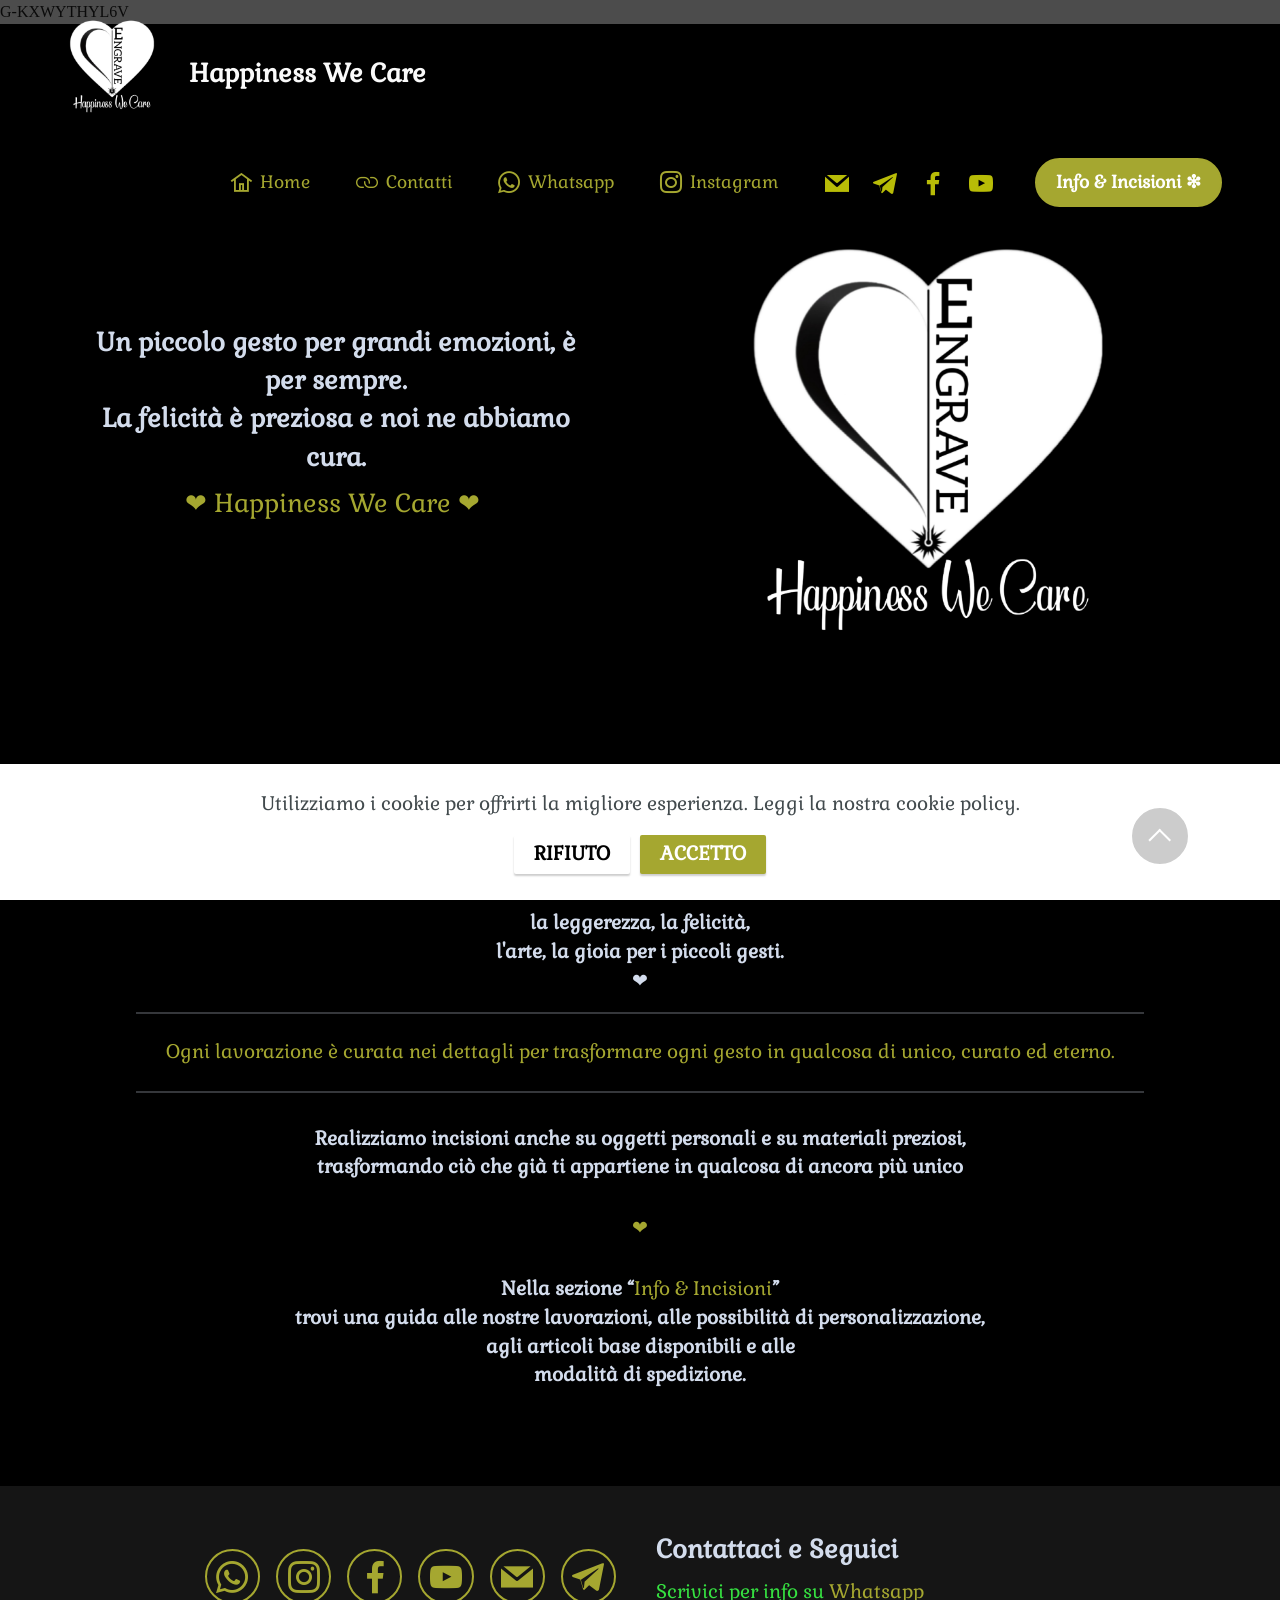
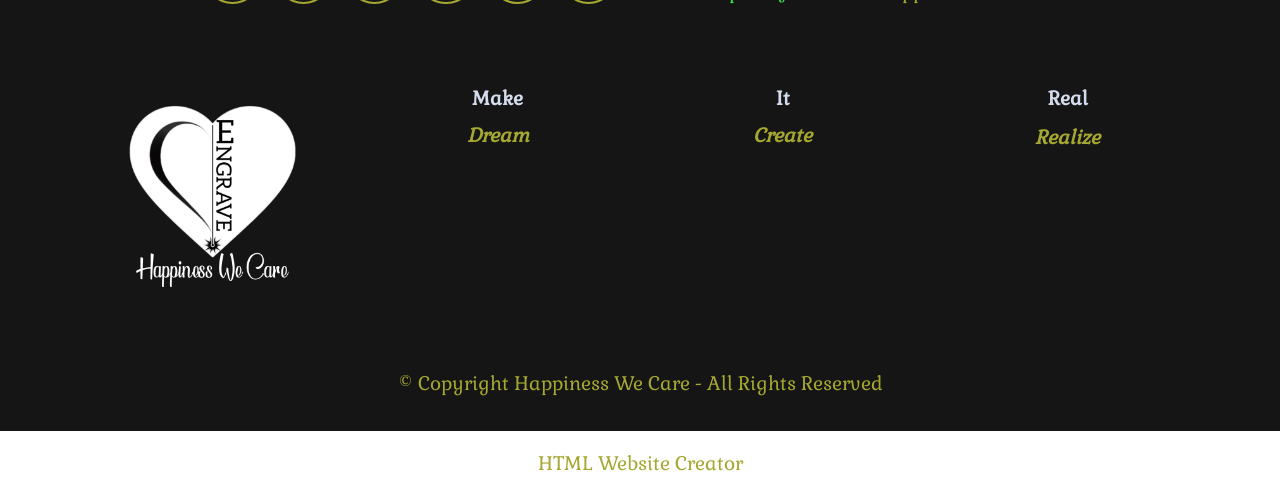
<file: Bio e Contatti.html>
<!DOCTYPE html>
<html  >
<head>
  <!-- Site made with Mobirise Website Builder v6.1.12, https://mobirise.com -->
  <meta charset="UTF-8">
  <meta http-equiv="X-UA-Compatible" content="IE=edge">
  <meta name="generator" content="Mobirise v6.1.12, mobirise.com">
  <meta name="viewport" content="width=device-width, initial-scale=1, minimum-scale=1">
  <link rel="shortcut icon" href="assets/images/ico-hwc.ico" type="image/x-icon">
  <meta name="description" content="Chi siamo e contatti di Happiness We Care: il nostro lavoro, i nostri canali ufficiali e come raggiungerci per richieste o personalizzazioni.">
  
  
  <title>🔗 Bio e Contatti</title>
  <link rel="stylesheet" href="assets/web/assets/mobirise-icons2/mobirise2.css">
  <link rel="stylesheet" href="assets/web/assets/mobirise-icons-bold/mobirise-icons-bold.css">
  <link rel="stylesheet" href="assets/bootstrap/css/bootstrap.min.css">
  <link rel="stylesheet" href="assets/web/assets/gdpr-plugin/gdpr-styles.css">
  <link rel="stylesheet" href="assets/dropdown/css/style.css">
  <link rel="stylesheet" href="assets/socicon/css/styles.css">
  <link rel="stylesheet" href="assets/theme/css/style.css">
  <link rel="preload" href="https://fonts.googleapis.com/css?family=Gabriela:400&display=swap" as="style" onload="this.onload=null;this.rel='stylesheet'">
  <noscript><link rel="stylesheet" href="https://fonts.googleapis.com/css?family=Gabriela:400&display=swap"></noscript>
  <link rel="preload" as="style" href="assets/mobirise/css/mbr-additional.css?v=zxBGHo"><link rel="stylesheet" href="assets/mobirise/css/mbr-additional.css?v=zxBGHo" type="text/css">

  
  
  
</head>
<body>

<!-- Analytics -->
G-KXWYTHYL6V
<!-- /Analytics -->


  
  <section data-bs-version="5.1" class="menu menu3 cid-sFAA5oUu2Y" once="menu" id="menu3-1l">
    
    <nav class="navbar navbar-dropdown navbar-fixed-top navbar-expand-lg">
        <div class="container-fluid">
            <div class="navbar-brand">
                <span class="navbar-logo">
                    
                        <a href="index.html#top"><img src="assets/images/maglietta-300dpi.webp" alt="Happiness We Care" style="height: 8rem;"></a>
                    
                </span>
                <span class="navbar-caption-wrap"><a class="navbar-caption text-white text-primary display-5" href="index.html#top">Happiness We Care</a></span>
            </div>
            <button class="navbar-toggler" type="button" data-toggle="collapse" data-bs-toggle="collapse" data-target="#navbarSupportedContent" data-bs-target="#navbarSupportedContent" aria-controls="navbarNavAltMarkup" aria-expanded="false" aria-label="Toggle navigation">
                <div class="hamburger">
                    <span></span>
                    <span></span>
                    <span></span>
                    <span></span>
                </div>
            </button>
            <div class="collapse navbar-collapse" id="navbarSupportedContent">
                <ul class="navbar-nav nav-dropdown" data-app-modern-menu="true"><li class="nav-item"><a class="nav-link link text-primary display-4" href="index.html#top"><span class="mobi-mbri mobi-mbri-home mbr-iconfont mbr-iconfont-btn"></span>Home</a></li><li class="nav-item"><a class="nav-link link text-primary display-4" href="Bio e Contatti.html#features16-1y"><span class="mbrib-link mbr-iconfont mbr-iconfont-btn"></span>Contatti</a></li><li class="nav-item"><a class="nav-link link text-primary display-4" href="https://wa.me/393715318775"><span class="socicon socicon-whatsapp mbr-iconfont mbr-iconfont-btn"></span>Whatsapp</a></li><li class="nav-item"><a class="nav-link link text-primary display-4" href="http://www.instagram.com/happinesswecare" target="_blank"><span class="socicon socicon-instagram mbr-iconfont mbr-iconfont-btn"></span>Instagram</a></li></ul>
                <div class="icons-menu">
                    <a class="iconfont-wrapper" href="mailto:happinesswecare@gmail.com?subject=Richiesta%20Contatto%20da%20Sito%20Web%3A">
                        <span class="p-2 mbr-iconfont socicon-mail socicon"></span>
                    </a>
                    <a class="iconfont-wrapper" href="http://t.me/@Happinesswecare" target="_blank">
                        <span class="p-2 mbr-iconfont socicon-telegram socicon"></span>
                    </a>
                    <a class="iconfont-wrapper" href="https://www.facebook.com/HappinessWeCare" target="_blank">
                        <span class="p-2 mbr-iconfont socicon-facebook socicon"></span>
                    </a>
                    <a class="iconfont-wrapper" href="https://www.youtube.com/@Happinesswecare" target="_blank">
                        <span class="p-2 mbr-iconfont socicon-youtube socicon"></span>
                    </a>
                </div>
                <div class="navbar-buttons mbr-section-btn"><a class="btn btn-primary display-4" href="Info e Incisioni ❇.html#tabs1-2r">Info &amp; Incisioni&nbsp;❇ </a></div>
            </div>
        </div>
    </nav>
</section>

<section data-bs-version="5.1" class="features15 cid-vmReiVMoEH" id="features16-1y">

    

    
    <div class="container-fluid">
        <div class="content-wrapper">
            <div class="row align-items-center">
                <div class="col-12 col-lg">
                    <div class="text-wrapper">
                        <h6 class="card-title mbr-fonts-style display-5"><strong>Un piccolo gesto per grandi emozioni, è per sempre.</strong><div><strong>La felicità è preziosa e noi ne abbiamo cura.</strong></div></h6>
                        <p class="mbr-text mbr-fonts-style mb-4 display-5">❤&nbsp;Happiness We Care&nbsp;❤&nbsp;</p>
                        
                    </div>
                </div>
                <div class="col-12 col-lg-6">
                    <div class="image-wrapper">
                        <img src="assets/images/logo-watermark-black-bios.webp" alt="Mobirise Website Builder">
                    </div>
                </div>
            </div>
        </div>
    </div>
</section>

<section data-bs-version="5.1" class="content5 cid-vmR9CLKH3C" id="content5-1x">
    
    <div class="container-fluid">
        <div class="row justify-content-center">
            <div class="col-md-12 col-lg-9">
                <h3 class="mbr-section-title mbr-fonts-style mb-4 display-7"><strong>Le nostre incisioni vengono realizzate su&nbsp;</strong><strong style="text-align: justify; font-size: 1.2rem;">prodotti resistenti e di qualità </strong><br><strong style="text-align: justify; font-size: 1.2rem;">con grafiche e&nbsp;</strong><strong style="text-align: justify; font-size: 1.2rem;">loghi personalizzati e digitalizzati con&nbsp;</strong><strong style="text-align: justify; font-size: 1.2rem;">precisione CNC a fibra laser </strong><br><strong style="text-align: justify; font-size: 1.2rem;">e rappresentano&nbsp;</strong><strong style="text-align: justify; font-size: 1.2rem;">lo spirito che ci guida:</strong></h3>
                
                <p class="mbr-text mbr-fonts-style display-7"><strong>la leggerezza, la felicità, </strong><br><strong>l'arte, la gioia per i piccoli gesti.</strong><br>❤<strong><br></strong></p>
            </div>
        </div>
    </div>
</section>

<section data-bs-version="5.1" class="content6 cid-vmR9Cq4yC7" id="content6-1w">
    
    <div class="container-fluid">
        <div class="row justify-content-center">
            <div class="col-md-12 col-lg-10">
                <hr class="line">
                <p class="mbr-text align-center mbr-fonts-style my-4 display-7">Ogni lavorazione è curata nei dettagli per trasformare ogni gesto in qualcosa di unico, curato ed eterno.</p>
                <hr class="line">
            </div>
        </div>
    </div>
</section>

<section data-bs-version="5.1" class="content5 cid-vmUljdijgK" id="content5-2j">
    
    <div class="container-fluid">
        <div class="row justify-content-center">
            <div class="col-md-12 col-lg-9">
                <h3 class="mbr-section-title mbr-fonts-style mb-4 display-7"><strong>Realizziamo incisioni anche su oggetti personali e su materiali preziosi, </strong><br><strong>trasformando ciò che già ti appartiene in qualcosa di ancora più unico
</strong></h3>
                <h4 class="mbr-section-subtitle mbr-fonts-style mb-4 display-7">❤</h4>
                <p class="mbr-text mbr-fonts-style display-7"><strong>Nella sezione “<a href="Info e Incisioni ❇.html#tabs1-2r" class="text-primary">Info&nbsp;&amp; Incisioni</a>” </strong><br><strong>trovi una guida alle nostre lavorazioni,&nbsp;</strong><strong>alle possibilità di personalizzazione, </strong><br><strong>agli articoli base disponibili e alle </strong><br><strong>modalità di spedizione.<br></strong></p>
            </div>
        </div>
    </div>
</section>

<section data-bs-version="5.1" class="contacts4 cid-vmUqaa6OJx" id="contacts4-2l">

    

    
    

    <div class="container">
        <div class="row align-items-center justify-content-center">
            <div class="text-content col-12 col-md-6 order-2">
                <h2 class="mbr-section-title mbr-fonts-style display-5"><strong>Contattaci e Seguici</strong></h2>
                <p class="mbr-text mbr-fonts-style display-7">Scrivici per info su <a href="https://wa.me/393715318775" class="text-primary">Whatsapp&nbsp;</a></p>
            </div>
            <div class="icons d-flex align-items-center col-12 col-md-6 justify-content-end mt-md-0 mt-2 flex-wrap">
                <a href="https://wa.me/393715318775">
                    <span class="mbr-iconfont mbr-iconfont-social socicon-whatsapp socicon"></span>
                </a>
                <a href="http://www.instagram.com/happinesswecare" target="_blank">
                    <span class="mbr-iconfont mbr-iconfont-social socicon-instagram socicon"></span>
                </a>
                <a href="https://www.facebook.com/HappinessWeCare" target="_blank">
                    <span class="mbr-iconfont mbr-iconfont-social socicon-facebook socicon"></span>
                </a>
                <a href="https://www.youtube.com/@Happinesswecare" target="_blank">
                    <span class="mbr-iconfont mbr-iconfont-social socicon-youtube socicon"></span>
                </a>
                <a href="mailto:happinesswecare@gmail.com">
                    <span class="mbr-iconfont mbr-iconfont-social socicon-mail socicon"></span>
                </a>
                <a href="http://t.me/@Happinesswecare" target="_blank">
                    <span class="mbr-iconfont mbr-iconfont-social socicon-telegram socicon"></span>
                </a>
                
                
                
                
            </div>
        </div>
    </div>
    
</section>

<section data-bs-version="5.1" class="footer4 cid-vmUv6zJLZc" once="footers" id="footer4-2p">

    

    
    
    <div class="container">
        <div class="row mbr-white">
            <div class="col-6 col-lg-3">
                <div class="media-wrap col-md-12 col-12">
                    
                        <img src="assets/images/maglietta-300dpi.webp" alt="Mobirise Website Builder">
                    
                </div>
            </div>
            <div class="col-12 col-md-6 col-lg-3">
                <h5 class="mbr-section-subtitle mbr-fonts-style mb-2 display-7">
                    <strong>Make</strong></h5>
                <p class="mbr-text mbr-fonts-style mb-4 display-7"><strong><em>Dream</em></strong></p>
                
                
            </div>
            <div class="col-12 col-md-6 col-lg-3">
                <h5 class="mbr-section-subtitle mbr-fonts-style mb-2 display-7">
                    <strong>It</strong><strong><br></strong></h5>
                <ul class="list mbr-fonts-style display-7"><strong><em>Create</em></strong></ul>
            </div>
            <div class="col-12 col-md-6 col-lg-3">
                <h5 class="mbr-section-subtitle mbr-fonts-style mb-2 display-7">
                    <strong>Real</strong></h5>
                <ul class="list mbr-fonts-style display-7">
                    <li class="mbr-text item-wrap"><strong><em>Realize</em></strong></li>
                </ul>
            </div>
            <div class="col-12 mt-4">
                <p class="mbr-text mb-0 mbr-fonts-style copyright align-center display-7">© Copyright Happiness We Care - All Rights Reserved
                </p>
            </div>
        </div>
    </div>
</section><section class="display-7" style="padding: 0;align-items: center;justify-content: center;flex-wrap: wrap;    align-content: center;display: flex;position: relative;height: 4rem;"><a href="https://mobiri.se/" style="flex: 1 1;height: 4rem;position: absolute;width: 100%;z-index: 1;"><img alt="" style="height: 4rem;" src="[data-uri]"></a><p style="margin: 0;text-align: center;" class="display-7">&#8204;</p><a style="z-index:1" href="https://mobirise.com/html-builder.html">HTML Website Creator</a></section><script type="text/plain" data-src="assets/bootstrap/js/bootstrap.bundle.min.js"></script><script src="assets/web/assets/cookies-alert-plugin/cookies-alert-core.js"></script><script src="assets/web/assets/cookies-alert-plugin/cookies-alert-script.js"></script><script type="text/plain" data-src="assets/smoothscroll/smooth-scroll.js"></script><script type="text/plain" data-src="assets/ytplayer/index.js"></script><script type="text/plain" data-src="assets/dropdown/js/navbar-dropdown.js"></script><script type="text/plain" data-src="assets/sociallikes/social-likes.js"></script><script type="text/plain" data-src="assets/theme/js/script.js"></script>
  
  
<input name="cookieData" type="hidden" data-cookie-cookiesAlertType='2' data-cookie-customDialogSelector='null' data-cookie-colorText='#424a4d' data-cookie-colorBg='rgb(255, 255, 255)' data-cookie-opacityOverlay='0' data-cookie-bgOpacity='100' data-cookie-textButton='ACCETTO' data-cookie-rejectText='RIFIUTO' data-cookie-colorButton='#a5a730' data-cookie-rejectColor='#ffffff' data-cookie-colorLink='#424a4d' data-cookie-underlineLink='true' data-cookie-text="Utilizziamo i cookie per offrirti la migliore esperienza. Leggi la nostra cookie policy.">
   <div id="scrollToTop" class="scrollToTop mbr-arrow-up"><a style="text-align: center;"><i class="mbr-arrow-up-icon mbr-arrow-up-icon-cm cm-icon cm-icon-smallarrow-up"></i></a></div>
  </body>
</html>
</file>
<file: assets/web/assets/mobirise-icons2/mobirise2.css>
@font-face {
  font-family: 'Moririse2';
  font-display: swap;
  src:  url('mobirise2.eot?f2bix4');
  src:  url('mobirise2.eot?f2bix4#iefix') format('embedded-opentype'),
    url('mobirise2.woff2?f2bix4') format('woff2'),
    url('mobirise2.woff?f2bix4') format('woff'),
    url('mobirise2.ttf?f2bix4') format('truetype'),
    url('mobirise2.svg?f2bix4#mobirise2') format('svg');
  font-weight: normal;
  font-style: normal;
}

[class^="mobi-"], [class*=" mobi-"] {
  /* use !important to prevent issues with browser extensions that change fonts */
  font-family: 'Moririse2' !important;
  speak: none;
  font-style: normal;
  font-weight: normal;
  font-variant: normal;
  text-transform: none;
  line-height: 1;

  /* Better Font Rendering =========== */
  -webkit-font-smoothing: antialiased;
  -moz-osx-font-smoothing: grayscale;
}

.mobi-mbri-add-submenu:before {
  content: "\e900";
}
.mobi-mbri-alert:before {
  content: "\e901";
}
.mobi-mbri-align-center:before {
  content: "\e902";
}
.mobi-mbri-align-justify:before {
  content: "\e903";
}
.mobi-mbri-align-left:before {
  content: "\e904";
}
.mobi-mbri-align-right:before {
  content: "\e905";
}
.mobi-mbri-android:before {
  content: "\e906";
}
.mobi-mbri-apple:before {
  content: "\e907";
}
.mobi-mbri-arrow-down:before {
  content: "\e908";
}
.mobi-mbri-arrow-next:before {
  content: "\e909";
}
.mobi-mbri-arrow-prev:before {
  content: "\e90a";
}
.mobi-mbri-arrow-up:before {
  content: "\e90b";
}
.mobi-mbri-bold:before {
  content: "\e90c";
}
.mobi-mbri-bookmark:before {
  content: "\e90d";
}
.mobi-mbri-bootstrap:before {
  content: "\e90e";
}
.mobi-mbri-briefcase:before {
  content: "\e90f";
}
.mobi-mbri-browse:before {
  content: "\e910";
}
.mobi-mbri-bulleted-list:before {
  content: "\e911";
}
.mobi-mbri-calendar:before {
  content: "\e912";
}
.mobi-mbri-camera:before {
  content: "\e913";
}
.mobi-mbri-cart-add:before {
  content: "\e914";
}
.mobi-mbri-cart-full:before {
  content: "\e915";
}
.mobi-mbri-cash:before {
  content: "\e916";
}
.mobi-mbri-change-style:before {
  content: "\e917";
}
.mobi-mbri-chat:before {
  content: "\e918";
}
.mobi-mbri-clock:before {
  content: "\e919";
}
.mobi-mbri-close:before {
  content: "\e91a";
}
.mobi-mbri-cloud:before {
  content: "\e91b";
}
.mobi-mbri-code:before {
  content: "\e91c";
}
.mobi-mbri-contact-form:before {
  content: "\e91d";
}
.mobi-mbri-credit-card:before {
  content: "\e91e";
}
.mobi-mbri-cursor-click:before {
  content: "\e91f";
}
.mobi-mbri-cust-feedback:before {
  content: "\e920";
}
.mobi-mbri-database:before {
  content: "\e921";
}
.mobi-mbri-delivery:before {
  content: "\e922";
}
.mobi-mbri-desktop:before {
  content: "\e923";
}
.mobi-mbri-devices:before {
  content: "\e924";
}
.mobi-mbri-down:before {
  content: "\e925";
}
.mobi-mbri-download-2:before {
  content: "\e926";
}
.mobi-mbri-download:before {
  content: "\e927";
}
.mobi-mbri-drag-n-drop-2:before {
  content: "\e928";
}
.mobi-mbri-drag-n-drop:before {
  content: "\e929";
}
.mobi-mbri-edit-2:before {
  content: "\e92a";
}
.mobi-mbri-edit:before {
  content: "\e92b";
}
.mobi-mbri-error:before {
  content: "\e92c";
}
.mobi-mbri-extension:before {
  content: "\e92d";
}
.mobi-mbri-features:before {
  content: "\e92e";
}
.mobi-mbri-file:before {
  content: "\e92f";
}
.mobi-mbri-flag:before {
  content: "\e930";
}
.mobi-mbri-folder:before {
  content: "\e931";
}
.mobi-mbri-gift:before {
  content: "\e932";
}
.mobi-mbri-github:before {
  content: "\e933";
}
.mobi-mbri-globe-2:before {
  content: "\e934";
}
.mobi-mbri-globe:before {
  content: "\e935";
}
.mobi-mbri-growing-chart:before {
  content: "\e936";
}
.mobi-mbri-hearth:before {
  content: "\e937";
}
.mobi-mbri-help:before {
  content: "\e938";
}
.mobi-mbri-home:before {
  content: "\e939";
}
.mobi-mbri-hot-cup:before {
  content: "\e93a";
}
.mobi-mbri-idea:before {
  content: "\e93b";
}
.mobi-mbri-image-gallery:before {
  content: "\e93c";
}
.mobi-mbri-image-slider:before {
  content: "\e93d";
}
.mobi-mbri-info:before {
  content: "\e93e";
}
.mobi-mbri-italic:before {
  content: "\e93f";
}
.mobi-mbri-key:before {
  content: "\e940";
}
.mobi-mbri-laptop:before {
  content: "\e941";
}
.mobi-mbri-layers:before {
  content: "\e942";
}
.mobi-mbri-left-right:before {
  content: "\e943";
}
.mobi-mbri-left:before {
  content: "\e944";
}
.mobi-mbri-letter:before {
  content: "\e945";
}
.mobi-mbri-like:before {
  content: "\e946";
}
.mobi-mbri-link:before {
  content: "\e947";
}
.mobi-mbri-lock:before {
  content: "\e948";
}
.mobi-mbri-login:before {
  content: "\e949";
}
.mobi-mbri-logout:before {
  content: "\e94a";
}
.mobi-mbri-magic-stick:before {
  content: "\e94b";
}
.mobi-mbri-map-pin:before {
  content: "\e94c";
}
.mobi-mbri-menu:before {
  content: "\e94d";
}
.mobi-mbri-mobile-2:before {
  content: "\e94e";
}
.mobi-mbri-mobile-horizontal:before {
  content: "\e94f";
}
.mobi-mbri-mobile:before {
  content: "\e950";
}
.mobi-mbri-mobirise:before {
  content: "\e951";
}
.mobi-mbri-more-horizontal:before {
  content: "\e952";
}
.mobi-mbri-more-vertical:before {
  content: "\e953";
}
.mobi-mbri-music:before {
  content: "\e954";
}
.mobi-mbri-new-file:before {
  content: "\e955";
}
.mobi-mbri-numbered-list:before {
  content: "\e956";
}
.mobi-mbri-opened-folder:before {
  content: "\e957";
}
.mobi-mbri-pages:before {
  content: "\e958";
}
.mobi-mbri-paper-plane:before {
  content: "\e959";
}
.mobi-mbri-paperclip:before {
  content: "\e95a";
}
.mobi-mbri-phone:before {
  content: "\e95b";
}
.mobi-mbri-photo:before {
  content: "\e95c";
}
.mobi-mbri-photos:before {
  content: "\e95d";
}
.mobi-mbri-pin:before {
  content: "\e95e";
}
.mobi-mbri-play:before {
  content: "\e95f";
}
.mobi-mbri-plus:before {
  content: "\e960";
}
.mobi-mbri-preview:before {
  content: "\e961";
}
.mobi-mbri-print:before {
  content: "\e962";
}
.mobi-mbri-protect:before {
  content: "\e963";
}
.mobi-mbri-question:before {
  content: "\e964";
}
.mobi-mbri-quote-left:before {
  content: "\e965";
}
.mobi-mbri-quote-right:before {
  content: "\e966";
}
.mobi-mbri-redo:before {
  content: "\e967";
}
.mobi-mbri-refresh:before {
  content: "\e968";
}
.mobi-mbri-responsive-2:before {
  content: "\e969";
}
.mobi-mbri-responsive:before {
  content: "\e96a";
}
.mobi-mbri-right:before {
  content: "\e96b";
}
.mobi-mbri-rocket:before {
  content: "\e96c";
}
.mobi-mbri-sad-face:before {
  content: "\e96d";
}
.mobi-mbri-sale:before {
  content: "\e96e";
}
.mobi-mbri-save:before {
  content: "\e96f";
}
.mobi-mbri-search:before {
  content: "\e970";
}
.mobi-mbri-setting-2:before {
  content: "\e971";
}
.mobi-mbri-setting-3:before {
  content: "\e972";
}
.mobi-mbri-setting:before {
  content: "\e973";
}
.mobi-mbri-share:before {
  content: "\e974";
}
.mobi-mbri-shopping-bag:before {
  content: "\e975";
}
.mobi-mbri-shopping-basket:before {
  content: "\e976";
}
.mobi-mbri-shopping-cart:before {
  content: "\e977";
}
.mobi-mbri-sites:before {
  content: "\e978";
}
.mobi-mbri-smile-face:before {
  content: "\e979";
}
.mobi-mbri-speed:before {
  content: "\e97a";
}
.mobi-mbri-star:before {
  content: "\e97b";
}
.mobi-mbri-success:before {
  content: "\e97c";
}
.mobi-mbri-sun:before {
  content: "\e97d";
}
.mobi-mbri-sun2:before {
  content: "\e97e";
}
.mobi-mbri-tablet-vertical:before {
  content: "\e97f";
}
.mobi-mbri-tablet:before {
  content: "\e980";
}
.mobi-mbri-target:before {
  content: "\e981";
}
.mobi-mbri-timer:before {
  content: "\e982";
}
.mobi-mbri-to-ftp:before {
  content: "\e983";
}
.mobi-mbri-to-local-drive:before {
  content: "\e984";
}
.mobi-mbri-touch-swipe:before {
  content: "\e985";
}
.mobi-mbri-touch:before {
  content: "\e986";
}
.mobi-mbri-trash:before {
  content: "\e987";
}
.mobi-mbri-underline:before {
  content: "\e988";
}
.mobi-mbri-undo:before {
  content: "\e989";
}
.mobi-mbri-unlink:before {
  content: "\e98a";
}
.mobi-mbri-unlock:before {
  content: "\e98b";
}
.mobi-mbri-up-down:before {
  content: "\e98c";
}
.mobi-mbri-up:before {
  content: "\e98d";
}
.mobi-mbri-update:before {
  content: "\e98e";
}
.mobi-mbri-upload-2:before {
  content: "\e98f";
}
.mobi-mbri-upload:before {
  content: "\e990";
}
.mobi-mbri-user-2:before {
  content: "\e991";
}
.mobi-mbri-user:before {
  content: "\e992";
}
.mobi-mbri-users:before {
  content: "\e993";
}
.mobi-mbri-video-play:before {
  content: "\e994";
}
.mobi-mbri-video:before {
  content: "\e995";
}
.mobi-mbri-watch:before {
  content: "\e996";
}
.mobi-mbri-website-theme-2:before {
  content: "\e997";
}
.mobi-mbri-website-theme:before {
  content: "\e998";
}
.mobi-mbri-wifi:before {
  content: "\e999";
}
.mobi-mbri-windows:before {
  content: "\e99a";
}
.mobi-mbri-zoom-in:before {
  content: "\e99b";
}
.mobi-mbri-zoom-out:before {
  content: "\e99c";
}
</file>
<file: assets/web/assets/mobirise-icons-bold/mobirise-icons-bold.css>
@font-face {
  font-family: 'mobirise-icons-bold';
  font-display: swap;
  src:  url('mobirise-icons-bold.eot?m1l4yr');
  src:  url('mobirise-icons-bold.eot?m1l4yr#iefix') format('embedded-opentype'),
    url('mobirise-icons-bold.woff2?m1l4yr') format('woff2'),
    url('mobirise-icons-bold.woff?m1l4yr') format('woff'),
    url('mobirise-icons-bold.ttf?m1l4yr') format('truetype'),
    url('mobirise-icons-bold.svg?m1l4yr#mobirise-icons-bold') format('svg');
  font-weight: normal;
  font-style: normal;
}

[class^="mbrib-"], [class*="mbrib-"] {
  /* use !important to prevent issues with browser extensions that change fonts */
  font-family: 'mobirise-icons-bold' !important;
  speak: none;
  font-style: normal;
  font-weight: normal;
  font-variant: normal;
  text-transform: none;
  line-height: 1;

  /* Better Font Rendering =========== */
  -webkit-font-smoothing: antialiased;
  -moz-osx-font-smoothing: grayscale;
}

.mbrib-add-submenu:before {
  content: "\e900";
}
.mbrib-alert:before {
  content: "\e901";
}
.mbrib-align-center:before {
  content: "\e902";
}
.mbrib-align-justify:before {
  content: "\e903";
}
.mbrib-align-left:before {
  content: "\e904";
}
.mbrib-align-right:before {
  content: "\e905";
}
.mbrib-android:before {
  content: "\e906";
}
.mbrib-apple:before {
  content: "\e907";
}
.mbrib-arrow-down:before {
  content: "\e908";
}
.mbrib-arrow-next:before {
  content: "\e909";
}
.mbrib-arrow-prev:before {
  content: "\e90a";
}
.mbrib-arrow-up:before {
  content: "\e90b";
}
.mbrib-bold:before {
  content: "\e90c";
}
.mbrib-bookmark:before {
  content: "\e90d";
}
.mbrib-bootstrap:before {
  content: "\e90e";
}
.mbrib-briefcase:before {
  content: "\e90f";
}
.mbrib-browse:before {
  content: "\e910";
}
.mbrib-bulleted-list:before {
  content: "\e911";
}
.mbrib-calendar:before {
  content: "\e912";
}
.mbrib-camera:before {
  content: "\e913";
}
.mbrib-cart-add:before {
  content: "\e914";
}
.mbrib-cart-full:before {
  content: "\e915";
}
.mbrib-cash:before {
  content: "\e916";
}
.mbrib-change-style:before {
  content: "\e917";
}
.mbrib-chat:before {
  content: "\e918";
}
.mbrib-clock:before {
  content: "\e919";
}
.mbrib-close:before {
  content: "\e91a";
}
.mbrib-cloud:before {
  content: "\e91b";
}
.mbrib-code:before {
  content: "\e91c";
}
.mbrib-contact-form:before {
  content: "\e91d";
}
.mbrib-credit-card:before {
  content: "\e91e";
}
.mbrib-cursor-click:before {
  content: "\e91f";
}
.mbrib-cust-feedback:before {
  content: "\e920";
}
.mbrib-database:before {
  content: "\e921";
}
.mbrib-delivery:before {
  content: "\e922";
}
.mbrib-desktop:before {
  content: "\e923";
}
.mbrib-devices:before {
  content: "\e924";
}
.mbrib-down:before {
  content: "\e925";
}
.mbrib-download:before {
  content: "\e926";
}
.mbrib-drag-n-drop:before {
  content: "\e927";
}
.mbrib-drag-n-drop2:before {
  content: "\e928";
}
.mbrib-edit:before {
  content: "\e929";
}
.mbrib-edit2:before {
  content: "\e92a";
}
.mbrib-error:before {
  content: "\e92b";
}
.mbrib-extension:before {
  content: "\e92c";
}
.mbrib-features:before {
  content: "\e92d";
}
.mbrib-file:before {
  content: "\e92e";
}
.mbrib-flag:before {
  content: "\e92f";
}
.mbrib-folder:before {
  content: "\e930";
}
.mbrib-gift:before {
  content: "\e931";
}
.mbrib-github:before {
  content: "\e932";
}
.mbrib-globe-2:before {
  content: "\e933";
}
.mbrib-globe:before {
  content: "\e934";
}
.mbrib-growing-chart:before {
  content: "\e935";
}
.mbrib-hearth:before {
  content: "\e936";
}
.mbrib-help:before {
  content: "\e937";
}
.mbrib-home:before {
  content: "\e938";
}
.mbrib-hot-cup:before {
  content: "\e939";
}
.mbrib-idea:before {
  content: "\e93a";
}
.mbrib-image-gallery:before {
  content: "\e93b";
}
.mbrib-image-slider:before {
  content: "\e93c";
}
.mbrib-info:before {
  content: "\e93d";
}
.mbrib-italic:before {
  content: "\e93e";
}
.mbrib-key:before {
  content: "\e93f";
}
.mbrib-laptop:before {
  content: "\e940";
}
.mbrib-layers:before {
  content: "\e941";
}
.mbrib-left-right:before {
  content: "\e942";
}
.mbrib-left:before {
  content: "\e943";
}
.mbrib-letter:before {
  content: "\e944";
}
.mbrib-like:before {
  content: "\e945";
}
.mbrib-link:before {
  content: "\e946";
}
.mbrib-lock:before {
  content: "\e947";
}
.mbrib-login:before {
  content: "\e948";
}
.mbrib-logout:before {
  content: "\e949";
}
.mbrib-magic-stick:before {
  content: "\e94a";
}
.mbrib-map-pin:before {
  content: "\e94b";
}
.mbrib-menu:before {
  content: "\e94c";
}
.mbrib-mobile:before {
  content: "\e94d";
}
.mbrib-mobile2:before {
  content: "\e94e";
}
.mbrib-mobirise:before {
  content: "\e94f";
}
.mbrib-more-horizontal:before {
  content: "\e950";
}
.mbrib-more-vertical:before {
  content: "\e951";
}
.mbrib-music:before {
  content: "\e952";
}
.mbrib-new-file:before {
  content: "\e953";
}
.mbrib-numbered-list:before {
  content: "\e954";
}
.mbrib-opened-folder:before {
  content: "\e955";
}
.mbrib-pages:before {
  content: "\e956";
}
.mbrib-paper-plane:before {
  content: "\e957";
}
.mbrib-paperclip:before {
  content: "\e958";
}
.mbrib-photo:before {
  content: "\e959";
}
.mbrib-photos:before {
  content: "\e95a";
}
.mbrib-pin:before {
  content: "\e95b";
}
.mbrib-play:before {
  content: "\e95c";
}
.mbrib-plus:before {
  content: "\e95d";
}
.mbrib-preview:before {
  content: "\e95e";
}
.mbrib-print:before {
  content: "\e95f";
}
.mbrib-protect:before {
  content: "\e960";
}
.mbrib-question:before {
  content: "\e961";
}
.mbrib-quote-left:before {
  content: "\e962";
}
.mbrib-quote-right:before {
  content: "\e963";
}
.mbrib-redo:before {
  content: "\e964";
}
.mbrib-refresh:before {
  content: "\e965";
}
.mbrib-responsive:before {
  content: "\e966";
}
.mbrib-right:before {
  content: "\e967";
}
.mbrib-rocket:before {
  content: "\e968";
}
.mbrib-sad-face:before {
  content: "\e969";
}
.mbrib-sale:before {
  content: "\e96a";
}
.mbrib-save:before {
  content: "\e96b";
}
.mbrib-search:before {
  content: "\e96c";
}
.mbrib-setting:before {
  content: "\e96d";
}
.mbrib-setting2:before {
  content: "\e96e";
}
.mbrib-setting3:before {
  content: "\e96f";
}
.mbrib-share:before {
  content: "\e970";
}
.mbrib-shopping-bag:before {
  content: "\e971";
}
.mbrib-shopping-basket:before {
  content: "\e972";
}
.mbrib-shopping-cart:before {
  content: "\e973";
}
.mbrib-sites:before {
  content: "\e974";
}
.mbrib-smile-face:before {
  content: "\e975";
}
.mbrib-speed:before {
  content: "\e976";
}
.mbrib-star:before {
  content: "\e977";
}
.mbrib-success:before {
  content: "\e978";
}
.mbrib-sun:before {
  content: "\e979";
}
.mbrib-sun2:before {
  content: "\e97a";
}
.mbrib-tablet-vertical:before {
  content: "\e97b";
}
.mbrib-tablet:before {
  content: "\e97c";
}
.mbrib-target:before {
  content: "\e97d";
}
.mbrib-timer:before {
  content: "\e97e";
}
.mbrib-to-ftp:before {
  content: "\e97f";
}
.mbrib-to-local-drive:before {
  content: "\e980";
}
.mbrib-touch-swipe:before {
  content: "\e981";
}
.mbrib-touch:before {
  content: "\e982";
}
.mbrib-trash:before {
  content: "\e983";
}
.mbrib-underline:before {
  content: "\e984";
}
.mbrib-undo:before {
  content: "\e985";
}
.mbrib-unlink:before {
  content: "\e986";
}
.mbrib-unlock:before {
  content: "\e987";
}
.mbrib-up-down:before {
  content: "\e988";
}
.mbrib-up:before {
  content: "\e989";
}
.mbrib-update:before {
  content: "\e98a";
}
.mbrib-upload:before {
  content: "\e98b";
}
.mbrib-user:before {
  content: "\e98c";
}
.mbrib-user2:before {
  content: "\e98d";
}
.mbrib-users:before {
  content: "\e98e";
}
.mbrib-video-play:before {
  content: "\e98f";
}
.mbrib-video:before {
  content: "\e990";
}
.mbrib-watch:before {
  content: "\e991";
}
.mbrib-website-theme:before {
  content: "\e992";
}
.mbrib-wifi:before {
  content: "\e993";
}
.mbrib-windows:before {
  content: "\e994";
}
.mbrib-zoom-out:before {
  content: "\e995";
}
</file>
<file: assets/web/assets/gdpr-plugin/gdpr-styles.css>
.gdpr-block {
    padding: 10px;
    font-size: 14px;
    display: block;
    width: 100%;
    text-align: center;
}
.gdpr-block.covert {
	display: none;
}
.textGDPR {
    position: relative;
}
.gdpr-block label span.textGDPR input[name='gdpr']{
    width: 15px;
    height: 15px;
    margin: 0;
    position: absolute;
    top: 3px;
    left: -20px;
}
.gdpr-block label {
    color: #a7a7a7;
    vertical-align: middle;
    user-select: none;
    margin-bottom: 0;
}
</file>
<file: assets/dropdown/css/style.css>
.navbar-dropdown {
  left: 0;
  padding: 0;
  position: absolute;
  right: 0;
  top: 0;
  transition: all 0.45s ease;
  z-index: 1030;
  background: #282828; }
  .navbar-dropdown .navbar-logo {
    margin-right: 0.8rem;
    transition: margin 0.3s ease-in-out;
    vertical-align: middle; }
    .navbar-dropdown .navbar-logo img {
      height: 3.125rem;
      transition: all 0.3s ease-in-out; }
    .navbar-dropdown .navbar-logo.mbr-iconfont {
      font-size: 3.125rem;
      line-height: 3.125rem; }
  .navbar-dropdown .navbar-caption {
    font-weight: 700;
    white-space: normal;
    vertical-align: -4px;
    line-height: 3.125rem !important; }
    .navbar-dropdown .navbar-caption, .navbar-dropdown .navbar-caption:hover {
      color: inherit;
      text-decoration: none; }
  .navbar-dropdown .mbr-iconfont + .navbar-caption {
    vertical-align: -1px; }
  .navbar-dropdown.navbar-fixed-top {
    position: fixed; }
  .navbar-dropdown .navbar-brand span {
    vertical-align: -4px; }
  .navbar-dropdown.bg-color.transparent {
    background: none; }
  .navbar-dropdown.navbar-short .navbar-brand {
    padding: 0.625rem 0; }
    .navbar-dropdown.navbar-short .navbar-brand span {
      vertical-align: -1px; }
  .navbar-dropdown.navbar-short .navbar-caption {
    line-height: 2.375rem !important;
    vertical-align: -2px; }
  .navbar-dropdown.navbar-short .navbar-logo {
    margin-right: 0.5rem; }
    .navbar-dropdown.navbar-short .navbar-logo img {
      height: 2.375rem; }
    .navbar-dropdown.navbar-short .navbar-logo.mbr-iconfont {
      font-size: 2.375rem;
      line-height: 2.375rem; }
  .navbar-dropdown.navbar-short .mbr-table-cell {
    height: 3.625rem; }
  .navbar-dropdown .navbar-close {
    left: 0.6875rem;
    position: fixed;
    top: 0.75rem;
    z-index: 1000; }
  .navbar-dropdown .hamburger-icon {
    content: "";
    display: inline-block;
    vertical-align: middle;
    width: 16px;
    -webkit-box-shadow: 0 -6px 0 1px #282828,0 0 0 1px #282828,0 6px 0 1px #282828;
    -moz-box-shadow: 0 -6px 0 1px #282828,0 0 0 1px #282828,0 6px 0 1px #282828;
    box-shadow: 0 -6px 0 1px #282828,0 0 0 1px #282828,0 6px 0 1px #282828; }

.dropdown-menu .dropdown-toggle[data-toggle="dropdown-submenu"]::after {
  border-bottom: 0.35em solid transparent;
  border-left: 0.35em solid;
  border-right: 0;
  border-top: 0.35em solid transparent;
  margin-left: 0.3rem; }

.dropdown-menu .dropdown-item:focus {
  outline: 0; }

.nav-dropdown {
  font-size: 0.75rem;
  font-weight: 500;
  height: auto !important; }
  .nav-dropdown .nav-btn {
    padding-left: 1rem; }
  .nav-dropdown .link {
    margin: .667em 1.667em;
    font-weight: 500;
    padding: 0;
    transition: color .2s ease-in-out; }
    .nav-dropdown .link.dropdown-toggle {
      margin-right: 2.583em; }
      .nav-dropdown .link.dropdown-toggle::after {
        margin-left: .25rem;
        border-top: 0.35em solid;
        border-right: 0.35em solid transparent;
        border-left: 0.35em solid transparent;
        border-bottom: 0; }
      .nav-dropdown .link.dropdown-toggle[aria-expanded="true"] {
        margin: 0;
        padding: 0.667em 3.263em  0.667em 1.667em; }
  .nav-dropdown .link::after,
  .nav-dropdown .dropdown-item::after {
    color: inherit; }
  .nav-dropdown .btn {
    font-size: 0.75rem;
    font-weight: 700;
    letter-spacing: 0;
    margin-bottom: 0;
    padding-left: 1.25rem;
    padding-right: 1.25rem; }
  .nav-dropdown .dropdown-menu {
    border-radius: 0;
    border: 0;
    left: 0;
    margin: 0;
    padding-bottom: 1.25rem;
    padding-top: 1.25rem;
    position: relative; }
  .nav-dropdown .dropdown-submenu {
    margin-left: 0.125rem;
    top: 0; }
  .nav-dropdown .dropdown-item {
    font-weight: 500;
    line-height: 2;
    padding: 0.3846em 4.615em 0.3846em 1.5385em;
    position: relative;
    transition: color .2s ease-in-out, background-color .2s ease-in-out; }
    .nav-dropdown .dropdown-item::after {
      margin-top: -0.3077em;
      position: absolute;
      right: 1.1538em;
      top: 50%; }
    .nav-dropdown .dropdown-item:focus, .nav-dropdown .dropdown-item:hover {
      background: none; }

@media (max-width: 767px) {
  .nav-dropdown.navbar-toggleable-sm {
    bottom: 0;
    display: none;
    left: 0;
    overflow-x: hidden;
    position: fixed;
    top: 0;
    transform: translateX(-100%);
    -ms-transform: translateX(-100%);
    -webkit-transform: translateX(-100%);
    width: 18.75rem;
    z-index: 999; } }
.nav-dropdown.navbar-toggleable-xl {
  bottom: 0;
  display: none;
  left: 0;
  overflow-x: hidden;
  position: fixed;
  top: 0;
  transform: translateX(-100%);
  -ms-transform: translateX(-100%);
  -webkit-transform: translateX(-100%);
  width: 18.75rem;
  z-index: 999; }

.nav-dropdown-sm {
  display: block !important;
  overflow-x: hidden;
  overflow: auto;
  padding-top: 3.875rem; }
  .nav-dropdown-sm::after {
    content: "";
    display: block;
    height: 3rem;
    width: 100%; }
  .nav-dropdown-sm.collapse.in ~ .navbar-close {
    display: block !important; }
  .nav-dropdown-sm.collapsing, .nav-dropdown-sm.collapse.in {
    transform: translateX(0);
    -ms-transform: translateX(0);
    -webkit-transform: translateX(0);
    transition: all 0.25s ease-out;
    -webkit-transition: all 0.25s ease-out;
    background: #282828; }
  .nav-dropdown-sm.collapsing[aria-expanded="false"] {
    transform: translateX(-100%);
    -ms-transform: translateX(-100%);
    -webkit-transform: translateX(-100%); }
  .nav-dropdown-sm .nav-item {
    display: block;
    margin-left: 0 !important;
    padding-left: 0; }
  .nav-dropdown-sm .link,
  .nav-dropdown-sm .dropdown-item {
    border-top: 1px dotted rgba(255, 255, 255, 0.1);
    font-size: 0.8125rem;
    line-height: 1.6;
    margin: 0 !important;
    padding: 0.875rem 2.4rem 0.875rem 1.5625rem !important;
    position: relative;
    white-space: normal; }
    .nav-dropdown-sm .link:focus, .nav-dropdown-sm .link:hover,
    .nav-dropdown-sm .dropdown-item:focus,
    .nav-dropdown-sm .dropdown-item:hover {
      background: rgba(0, 0, 0, 0.2) !important;
      color: #c0a375; }
  .nav-dropdown-sm .nav-btn {
    position: relative;
    padding: 1.5625rem 1.5625rem 0 1.5625rem; }
    .nav-dropdown-sm .nav-btn::before {
      border-top: 1px dotted rgba(255, 255, 255, 0.1);
      content: "";
      left: 0;
      position: absolute;
      top: 0;
      width: 100%; }
    .nav-dropdown-sm .nav-btn + .nav-btn {
      padding-top: 0.625rem; }
      .nav-dropdown-sm .nav-btn + .nav-btn::before {
        display: none; }
  .nav-dropdown-sm .btn {
    padding: 0.625rem 0; }
  .nav-dropdown-sm .dropdown-toggle[data-toggle="dropdown-submenu"]::after {
    margin-left: .25rem;
    border-top: 0.35em solid;
    border-right: 0.35em solid transparent;
    border-left: 0.35em solid transparent;
    border-bottom: 0; }
  .nav-dropdown-sm .dropdown-toggle[data-toggle="dropdown-submenu"][aria-expanded="true"]::after {
    border-top: 0;
    border-right: 0.35em solid transparent;
    border-left: 0.35em solid transparent;
    border-bottom: 0.35em solid; }
  .nav-dropdown-sm .dropdown-menu {
    margin: 0;
    padding: 0;
    position: relative;
    top: 0;
    left: 0;
    width: 100%;
    border: 0;
    float: none;
    border-radius: 0;
    background: none; }
  .nav-dropdown-sm .dropdown-submenu {
    left: 100%;
    margin-left: 0.125rem;
    margin-top: -1.25rem;
    top: 0; }

.navbar-toggleable-sm .nav-dropdown .dropdown-menu {
  position: absolute; }

.navbar-toggleable-sm .nav-dropdown .dropdown-submenu {
  left: 100%;
  margin-left: 0.125rem;
  margin-top: -1.25rem;
  top: 0; }

.navbar-toggleable-sm.opened .nav-dropdown .dropdown-menu {
  position: relative; }

.navbar-toggleable-sm.opened .nav-dropdown .dropdown-submenu {
  left: 0;
  margin-left: 00rem;
  margin-top: 0rem;
  top: 0; }

.is-builder .nav-dropdown.collapsing {
  transition: none !important; }
</file>
<file: assets/socicon/css/styles.css>
@charset "UTF-8";

@font-face {
  font-family: 'Socicon';
  src:  url('../fonts/socicon.eot');
  src:  url('../fonts/socicon.eot?#iefix') format('embedded-opentype'),
    url('../fonts/socicon.woff2') format('woff2'),
    url('../fonts/socicon.ttf') format('truetype'),
    url('../fonts/socicon.woff') format('woff'),
    url('../fonts/socicon.svg#socicon') format('svg');
  font-weight: normal;
  font-style: normal;
  font-display: swap;
}

[data-icon]:before {
  font-family: "socicon" !important;
  content: attr(data-icon);
  font-style: normal !important;
  font-weight: normal !important;
  font-variant: normal !important;
  text-transform: none !important;
  speak: none;
  line-height: 1;
  -webkit-font-smoothing: antialiased;
  -moz-osx-font-smoothing: grayscale;
}

[class^="socicon-"], [class*=" socicon-"] {
  /* use !important to prevent issues with browser extensions that change fonts */
  font-family: 'Socicon' !important;
  speak: none;
  font-style: normal;
  font-weight: normal;
  font-variant: normal;
  text-transform: none;
  line-height: 1;

  /* Better Font Rendering =========== */
  -webkit-font-smoothing: antialiased;
  -moz-osx-font-smoothing: grayscale;
}

.socicon-500px:before {
  content: "\e000";
}
.socicon-8tracks:before {
  content: "\e001";
}
.socicon-airbnb:before {
  content: "\e002";
}
.socicon-alliance:before {
  content: "\e003";
}
.socicon-amazon:before {
  content: "\e004";
}
.socicon-amplement:before {
  content: "\e005";
}
.socicon-android:before {
  content: "\e006";
}
.socicon-angellist:before {
  content: "\e007";
}
.socicon-apple:before {
  content: "\e008";
}
.socicon-appnet:before {
  content: "\e009";
}
.socicon-baidu:before {
  content: "\e00a";
}
.socicon-bandcamp:before {
  content: "\e00b";
}
.socicon-battlenet:before {
  content: "\e00c";
}
.socicon-mixer:before {
  content: "\e00d";
}
.socicon-bebee:before {
  content: "\e00e";
}
.socicon-bebo:before {
  content: "\e00f";
}
.socicon-behance:before {
  content: "\e010";
}
.socicon-blizzard:before {
  content: "\e011";
}
.socicon-blogger:before {
  content: "\e012";
}
.socicon-buffer:before {
  content: "\e013";
}
.socicon-chrome:before {
  content: "\e014";
}
.socicon-coderwall:before {
  content: "\e015";
}
.socicon-curse:before {
  content: "\e016";
}
.socicon-dailymotion:before {
  content: "\e017";
}
.socicon-deezer:before {
  content: "\e018";
}
.socicon-delicious:before {
  content: "\e019";
}
.socicon-deviantart:before {
  content: "\e01a";
}
.socicon-diablo:before {
  content: "\e01b";
}
.socicon-digg:before {
  content: "\e01c";
}
.socicon-discord:before {
  content: "\e01d";
}
.socicon-disqus:before {
  content: "\e01e";
}
.socicon-douban:before {
  content: "\e01f";
}
.socicon-draugiem:before {
  content: "\e020";
}
.socicon-dribbble:before {
  content: "\e021";
}
.socicon-drupal:before {
  content: "\e022";
}
.socicon-ebay:before {
  content: "\e023";
}
.socicon-ello:before {
  content: "\e024";
}
.socicon-endomodo:before {
  content: "\e025";
}
.socicon-envato:before {
  content: "\e026";
}
.socicon-etsy:before {
  content: "\e027";
}
.socicon-facebook:before {
  content: "\e028";
}
.socicon-feedburner:before {
  content: "\e029";
}
.socicon-filmweb:before {
  content: "\e02a";
}
.socicon-firefox:before {
  content: "\e02b";
}
.socicon-flattr:before {
  content: "\e02c";
}
.socicon-flickr:before {
  content: "\e02d";
}
.socicon-formulr:before {
  content: "\e02e";
}
.socicon-forrst:before {
  content: "\e02f";
}
.socicon-foursquare:before {
  content: "\e030";
}
.socicon-friendfeed:before {
  content: "\e031";
}
.socicon-github:before {
  content: "\e032";
}
.socicon-goodreads:before {
  content: "\e033";
}
.socicon-google:before {
  content: "\e034";
}
.socicon-googlescholar:before {
  content: "\e035";
}
.socicon-googlegroups:before {
  content: "\e036";
}
.socicon-googlephotos:before {
  content: "\e037";
}
.socicon-googleplus:before {
  content: "\e038";
}
.socicon-grooveshark:before {
  content: "\e039";
}
.socicon-hackerrank:before {
  content: "\e03a";
}
.socicon-hearthstone:before {
  content: "\e03b";
}
.socicon-hellocoton:before {
  content: "\e03c";
}
.socicon-heroes:before {
  content: "\e03d";
}
.socicon-smashcast:before {
  content: "\e03e";
}
.socicon-horde:before {
  content: "\e03f";
}
.socicon-houzz:before {
  content: "\e040";
}
.socicon-icq:before {
  content: "\e041";
}
.socicon-identica:before {
  content: "\e042";
}
.socicon-imdb:before {
  content: "\e043";
}
.socicon-instagram:before {
  content: "\e044";
}
.socicon-issuu:before {
  content: "\e045";
}
.socicon-istock:before {
  content: "\e046";
}
.socicon-itunes:before {
  content: "\e047";
}
.socicon-keybase:before {
  content: "\e048";
}
.socicon-lanyrd:before {
  content: "\e049";
}
.socicon-lastfm:before {
  content: "\e04a";
}
.socicon-line:before {
  content: "\e04b";
}
.socicon-linkedin:before {
  content: "\e04c";
}
.socicon-livejournal:before {
  content: "\e04d";
}
.socicon-lyft:before {
  content: "\e04e";
}
.socicon-macos:before {
  content: "\e04f";
}
.socicon-mail:before {
  content: "\e050";
}
.socicon-medium:before {
  content: "\e051";
}
.socicon-meetup:before {
  content: "\e052";
}
.socicon-mixcloud:before {
  content: "\e053";
}
.socicon-modelmayhem:before {
  content: "\e054";
}
.socicon-mumble:before {
  content: "\e055";
}
.socicon-myspace:before {
  content: "\e056";
}
.socicon-newsvine:before {
  content: "\e057";
}
.socicon-nintendo:before {
  content: "\e058";
}
.socicon-npm:before {
  content: "\e059";
}
.socicon-odnoklassniki:before {
  content: "\e05a";
}
.socicon-openid:before {
  content: "\e05b";
}
.socicon-opera:before {
  content: "\e05c";
}
.socicon-outlook:before {
  content: "\e05d";
}
.socicon-overwatch:before {
  content: "\e05e";
}
.socicon-patreon:before {
  content: "\e05f";
}
.socicon-paypal:before {
  content: "\e060";
}
.socicon-periscope:before {
  content: "\e061";
}
.socicon-persona:before {
  content: "\e062";
}
.socicon-pinterest:before {
  content: "\e063";
}
.socicon-play:before {
  content: "\e064";
}
.socicon-player:before {
  content: "\e065";
}
.socicon-playstation:before {
  content: "\e066";
}
.socicon-pocket:before {
  content: "\e067";
}
.socicon-qq:before {
  content: "\e068";
}
.socicon-quora:before {
  content: "\e069";
}
.socicon-raidcall:before {
  content: "\e06a";
}
.socicon-ravelry:before {
  content: "\e06b";
}
.socicon-reddit:before {
  content: "\e06c";
}
.socicon-renren:before {
  content: "\e06d";
}
.socicon-researchgate:before {
  content: "\e06e";
}
.socicon-residentadvisor:before {
  content: "\e06f";
}
.socicon-reverbnation:before {
  content: "\e070";
}
.socicon-rss:before {
  content: "\e071";
}
.socicon-sharethis:before {
  content: "\e072";
}
.socicon-skype:before {
  content: "\e073";
}
.socicon-slideshare:before {
  content: "\e074";
}
.socicon-smugmug:before {
  content: "\e075";
}
.socicon-snapchat:before {
  content: "\e076";
}
.socicon-songkick:before {
  content: "\e077";
}
.socicon-soundcloud:before {
  content: "\e078";
}
.socicon-spotify:before {
  content: "\e079";
}
.socicon-stackexchange:before {
  content: "\e07a";
}
.socicon-stackoverflow:before {
  content: "\e07b";
}
.socicon-starcraft:before {
  content: "\e07c";
}
.socicon-stayfriends:before {
  content: "\e07d";
}
.socicon-steam:before {
  content: "\e07e";
}
.socicon-storehouse:before {
  content: "\e07f";
}
.socicon-strava:before {
  content: "\e080";
}
.socicon-streamjar:before {
  content: "\e081";
}
.socicon-stumbleupon:before {
  content: "\e082";
}
.socicon-swarm:before {
  content: "\e083";
}
.socicon-teamspeak:before {
  content: "\e084";
}
.socicon-teamviewer:before {
  content: "\e085";
}
.socicon-technorati:before {
  content: "\e086";
}
.socicon-telegram:before {
  content: "\e087";
}
.socicon-tripadvisor:before {
  content: "\e088";
}
.socicon-tripit:before {
  content: "\e089";
}
.socicon-triplej:before {
  content: "\e08a";
}
.socicon-tumblr:before {
  content: "\e08b";
}
.socicon-twitch:before {
  content: "\e08c";
}
.socicon-twitter:before {
  content: "\e08d";
}
.socicon-uber:before {
  content: "\e08e";
}
.socicon-ventrilo:before {
  content: "\e08f";
}
.socicon-viadeo:before {
  content: "\e090";
}
.socicon-viber:before {
  content: "\e091";
}
.socicon-viewbug:before {
  content: "\e092";
}
.socicon-vimeo:before {
  content: "\e093";
}
.socicon-vine:before {
  content: "\e094";
}
.socicon-vkontakte:before {
  content: "\e095";
}
.socicon-warcraft:before {
  content: "\e096";
}
.socicon-wechat:before {
  content: "\e097";
}
.socicon-weibo:before {
  content: "\e098";
}
.socicon-whatsapp:before {
  content: "\e099";
}
.socicon-wikipedia:before {
  content: "\e09a";
}
.socicon-windows:before {
  content: "\e09b";
}
.socicon-wordpress:before {
  content: "\e09c";
}
.socicon-wykop:before {
  content: "\e09d";
}
.socicon-xbox:before {
  content: "\e09e";
}
.socicon-xing:before {
  content: "\e09f";
}
.socicon-yahoo:before {
  content: "\e0a0";
}
.socicon-yammer:before {
  content: "\e0a1";
}
.socicon-yandex:before {
  content: "\e0a2";
}
.socicon-yelp:before {
  content: "\e0a3";
}
.socicon-younow:before {
  content: "\e0a4";
}
.socicon-youtube:before {
  content: "\e0a5";
}
.socicon-zapier:before {
  content: "\e0a6";
}
.socicon-zerply:before {
  content: "\e0a7";
}
.socicon-zomato:before {
  content: "\e0a8";
}
.socicon-zynga:before {
  content: "\e0a9";
}
.socicon-bluesky:before {
  content: "\e0aa";
}
.socicon-threads:before {
  content: "\e0ab";
}
.socicon-spreadshirt:before {
  content: "\e901";
}
.socicon-gamejolt:before {
  content: "\e902";
}
.socicon-trello:before {
  content: "\e903";
}
.socicon-tunein:before {
  content: "\e904";
}
.socicon-bloglovin:before {
  content: "\e905";
}
.socicon-gamewisp:before {
  content: "\e906";
}
.socicon-messenger:before {
  content: "\e907";
}
.socicon-pandora:before {
  content: "\e908";
}
.socicon-augment:before {
  content: "\e909";
}
.socicon-bitbucket:before {
  content: "\e90a";
}
.socicon-fyuse:before {
  content: "\e90b";
}
.socicon-yt-gaming:before {
  content: "\e90c";
}
.socicon-sketchfab:before {
  content: "\e90d";
}
.socicon-mobcrush:before {
  content: "\e90e";
}
.socicon-microsoft:before {
  content: "\e90f";
}
.socicon-realtor:before {
  content: "\e910";
}
.socicon-tidal:before {
  content: "\e911";
}
.socicon-qobuz:before {
  content: "\e912";
}
.socicon-natgeo:before {
  content: "\e913";
}
.socicon-mastodon:before {
  content: "\e914";
}
.socicon-unsplash:before {
  content: "\e915";
}
.socicon-homeadvisor:before {
  content: "\e916";
}
.socicon-angieslist:before {
  content: "\e917";
}
.socicon-codepen:before {
  content: "\e918";
}
.socicon-slack:before {
  content: "\e919";
}
.socicon-openaigym:before {
  content: "\e91a";
}
.socicon-logmein:before {
  content: "\e91b";
}
.socicon-fiverr:before {
  content: "\e91c";
}
.socicon-gotomeeting:before {
  content: "\e91d";
}
.socicon-aliexpress:before {
  content: "\e91e";
}
.socicon-guru:before {
  content: "\e91f";
}
.socicon-appstore:before {
  content: "\e920";
}
.socicon-homes:before {
  content: "\e921";
}
.socicon-zoom:before {
  content: "\e922";
}
.socicon-alibaba:before {
  content: "\e923";
}
.socicon-craigslist:before {
  content: "\e924";
}
.socicon-wix:before {
  content: "\e925";
}
.socicon-redfin:before {
  content: "\e926";
}
.socicon-googlecalendar:before {
  content: "\e927";
}
.socicon-shopify:before {
  content: "\e928";
}
.socicon-freelancer:before {
  content: "\e929";
}
.socicon-seedrs:before {
  content: "\e92a";
}
.socicon-bing:before {
  content: "\e92b";
}
.socicon-doodle:before {
  content: "\e92c";
}
.socicon-bonanza:before {
  content: "\e92d";
}
.socicon-squarespace:before {
  content: "\e92e";
}
.socicon-toptal:before {
  content: "\e92f";
}
.socicon-gust:before {
  content: "\e930";
}
.socicon-ask:before {
  content: "\e931";
}
.socicon-trulia:before {
  content: "\e932";
}
.socicon-loomly:before {
  content: "\e933";
}
.socicon-ghost:before {
  content: "\e934";
}
.socicon-upwork:before {
  content: "\e935";
}
.socicon-fundable:before {
  content: "\e936";
}
.socicon-booking:before {
  content: "\e937";
}
.socicon-googlemaps:before {
  content: "\e938";
}
.socicon-zillow:before {
  content: "\e939";
}
.socicon-niconico:before {
  content: "\e93a";
}
.socicon-toneden:before {
  content: "\e93b";
}
.socicon-crunchbase:before {
  content: "\e93c";
}
.socicon-homefy:before {
  content: "\e93d";
}
.socicon-calendly:before {
  content: "\e93e";
}
.socicon-livemaster:before {
  content: "\e93f";
}
.socicon-udemy:before {
  content: "\e940";
}
.socicon-codered:before {
  content: "\e941";
}
.socicon-origin:before {
  content: "\e942";
}
.socicon-nextdoor:before {
  content: "\e943";
}
.socicon-portfolio:before {
  content: "\e944";
}
.socicon-instructables:before {
  content: "\e945";
}
.socicon-gitlab:before {
  content: "\e946";
}
.socicon-hackernews:before {
  content: "\e947";
}
.socicon-smashwords:before {
  content: "\e948";
}
.socicon-kobo:before {
  content: "\e949";
}
.socicon-bookbub:before {
  content: "\e94a";
}
.socicon-mailru:before {
  content: "\e94b";
}
.socicon-moddb:before {
  content: "\e94c";
}
.socicon-indiedb:before {
  content: "\e94d";
}
.socicon-traxsource:before {
  content: "\e94e";
}
.socicon-gamefor:before {
  content: "\e94f";
}
.socicon-pixiv:before {
  content: "\e950";
}
.socicon-myanimelist:before {
  content: "\e951";
}
.socicon-blackberry:before {
  content: "\e952";
}
.socicon-wickr:before {
  content: "\e953";
}
.socicon-spip:before {
  content: "\e954";
}
.socicon-napster:before {
  content: "\e955";
}
.socicon-beatport:before {
  content: "\e956";
}
.socicon-hackerone:before {
  content: "\e957";
}
.socicon-internet:before {
  content: "\e958";
}
.socicon-ubuntu:before {
  content: "\e959";
}
.socicon-artstation:before {
  content: "\e95a";
}
.socicon-invision:before {
  content: "\e95b";
}
.socicon-torial:before {
  content: "\e95c";
}
.socicon-collectorz:before {
  content: "\e95d";
}
.socicon-seenthis:before {
  content: "\e95e";
}
.socicon-googleplaymusic:before {
  content: "\e95f";
}
.socicon-debian:before {
  content: "\e960";
}
.socicon-filmfreeway:before {
  content: "\e961";
}
.socicon-gnome:before {
  content: "\e962";
}
.socicon-itchio:before {
  content: "\e963";
}
.socicon-jamendo:before {
  content: "\e964";
}
.socicon-mix:before {
  content: "\e965";
}
.socicon-sharepoint:before {
  content: "\e966";
}
.socicon-tinder:before {
  content: "\e967";
}
.socicon-windguru:before {
  content: "\e968";
}
.socicon-cdbaby:before {
  content: "\e969";
}
.socicon-elementaryos:before {
  content: "\e96a";
}
.socicon-stage32:before {
  content: "\e96b";
}
.socicon-tiktok:before {
  content: "\e96c";
}
.socicon-gitter:before {
  content: "\e96d";
}
.socicon-letterboxd:before {
  content: "\e96e";
}
.socicon-threema:before {
  content: "\e96f";
}
.socicon-splice:before {
  content: "\e970";
}
.socicon-metapop:before {
  content: "\e971";
}
.socicon-naver:before {
  content: "\e972";
}
.socicon-remote:before {
  content: "\e973";
}
.socicon-flipboard:before {
  content: "\e974";
}
.socicon-googlehangouts:before {
  content: "\e975";
}
.socicon-dlive:before {
  content: "\e976";
}
.socicon-vsco:before {
  content: "\e977";
}
.socicon-stitcher:before {
  content: "\e978";
}
.socicon-avvo:before {
  content: "\e979";
}
.socicon-redbubble:before {
  content: "\e97a";
}
.socicon-society6:before {
  content: "\e97b";
}
.socicon-zazzle:before {
  content: "\e97c";
}
.socicon-eitaa:before {
  content: "\e97d";
}
.socicon-soroush:before {
  content: "\e97e";
}
.socicon-bale:before {
  content: "\e97f";
}
</file>
<file: assets/theme/css/style.css>
@charset "UTF-8";
section {
  background-color: #ffffff;
}

body {
  font-style: normal;
  line-height: 1.5;
  font-weight: 400;
  color: #232323;
  position: relative;
}

button {
  background-color: transparent;
  border-color: transparent;
}

section,
.container,
.container-fluid {
  position: relative;
  word-wrap: break-word;
}

a.mbr-iconfont:hover {
  text-decoration: none;
}

.article .lead p,
.article .lead ul,
.article .lead ol,
.article .lead pre,
.article .lead blockquote {
  margin-bottom: 0;
}

a {
  font-style: normal;
  font-weight: 400;
  cursor: pointer;
}
a, a:hover {
  text-decoration: none;
}

.mbr-section-title {
  font-style: normal;
  line-height: 1.3;
}

.mbr-section-subtitle {
  line-height: 1.3;
}

.mbr-text {
  font-style: normal;
  line-height: 1.7;
}

h1,
h2,
h3,
h4,
h5,
h6,
.display-1,
.display-2,
.display-4,
.display-5,
.display-7,
span,
p,
a {
  line-height: 1;
  word-break: break-word;
  word-wrap: break-word;
  font-weight: 400;
}

b,
strong {
  font-weight: bold;
}

input:-webkit-autofill, input:-webkit-autofill:hover, input:-webkit-autofill:focus, input:-webkit-autofill:active {
  transition-delay: 9999s;
  -webkit-transition-property: background-color, color;
  transition-property: background-color, color;
}

textarea[type=hidden] {
  display: none;
}

section {
  background-position: 50% 50%;
  background-repeat: no-repeat;
  background-size: cover;
}
section .mbr-background-video,
section .mbr-background-video-preview {
  position: absolute;
  bottom: 0;
  left: 0;
  right: 0;
  top: 0;
}

.hidden {
  visibility: hidden;
}

.mbr-z-index20 {
  z-index: 20;
}

/*! Base colors */
.mbr-white {
  color: #ffffff;
}

.mbr-black {
  color: #111111;
}

.mbr-bg-white {
  background-color: #ffffff;
}

.mbr-bg-black {
  background-color: #000000;
}

/*! Text-aligns */
.align-left {
  text-align: left;
}

.align-center {
  text-align: center;
}

.align-right {
  text-align: right;
}

/*! Font-weight  */
.mbr-light {
  font-weight: 300;
}

.mbr-regular {
  font-weight: 400;
}

.mbr-semibold {
  font-weight: 500;
}

.mbr-bold {
  font-weight: 700;
}

/*! Media  */
.media-content {
  flex-basis: 100%;
}

.media-container-row {
  display: flex;
  flex-direction: row;
  flex-wrap: wrap;
  justify-content: center;
  align-content: center;
  align-items: start;
}
.media-container-row .media-size-item {
  width: 400px;
}

.media-container-column {
  display: flex;
  flex-direction: column;
  flex-wrap: wrap;
  justify-content: center;
  align-content: center;
  align-items: stretch;
}
.media-container-column > * {
  width: 100%;
}

@media (min-width: 992px) {
  .media-container-row {
    flex-wrap: nowrap;
  }
}
figure {
  margin-bottom: 0;
  overflow: hidden;
}

figure[mbr-media-size] {
  transition: width 0.1s;
}

img,
iframe {
  display: block;
  width: 100%;
}

.card {
  background-color: transparent;
  border: none;
}

.card-box {
  width: 100%;
}

.card-img {
  text-align: center;
  flex-shrink: 0;
  -webkit-flex-shrink: 0;
}

.media {
  max-width: 100%;
  margin: 0 auto;
}

.mbr-figure {
  align-self: center;
}

.media-container > div {
  max-width: 100%;
}

.mbr-figure img,
.card-img img {
  width: 100%;
}

@media (max-width: 991px) {
  .media-size-item {
    width: auto !important;
  }

  .media {
    width: auto;
  }

  .mbr-figure {
    width: 100% !important;
  }
}
/*! Buttons */
.mbr-section-btn {
  margin-left: -0.6rem;
  margin-right: -0.6rem;
  font-size: 0;
}

.btn {
  font-weight: 600;
  border-width: 1px;
  font-style: normal;
  margin: 0.6rem 0.6rem;
  white-space: normal;
  transition: all 0.2s ease-in-out;
  display: inline-flex;
  align-items: center;
  justify-content: center;
  word-break: break-word;
}

.btn-sm {
  font-weight: 600;
  letter-spacing: 0px;
  transition: all 0.3s ease-in-out;
}

.btn-md {
  font-weight: 600;
  letter-spacing: 0px;
  transition: all 0.3s ease-in-out;
}

.btn-lg {
  font-weight: 600;
  letter-spacing: 0px;
  transition: all 0.3s ease-in-out;
}

.btn-form {
  margin: 0;
}
.btn-form:hover {
  cursor: pointer;
}

nav .mbr-section-btn {
  margin-left: 0rem;
  margin-right: 0rem;
}

/*! Btn icon margin */
.btn .mbr-iconfont,
.btn.btn-sm .mbr-iconfont {
  order: 1;
  cursor: pointer;
  margin-left: 0.5rem;
  vertical-align: sub;
}

.btn.btn-md .mbr-iconfont,
.btn.btn-md .mbr-iconfont {
  margin-left: 0.8rem;
}

.mbr-regular {
  font-weight: 400;
}

.mbr-semibold {
  font-weight: 500;
}

.mbr-bold {
  font-weight: 700;
}

[type=submit] {
  -webkit-appearance: none;
}

/*! Full-screen */
.mbr-fullscreen .mbr-overlay {
  min-height: 100vh;
}

.mbr-fullscreen {
  display: flex;
  display: -moz-flex;
  display: -ms-flex;
  display: -o-flex;
  align-items: center;
  min-height: 100vh;
  padding-top: 3rem;
  padding-bottom: 3rem;
}

/*! Map */
.map {
  height: 25rem;
  position: relative;
}
.map iframe {
  width: 100%;
  height: 100%;
}

/*! Scroll to top arrow */
.mbr-arrow-up {
  bottom: 25px;
  right: 90px;
  position: fixed;
  text-align: right;
  z-index: 5000;
  color: #ffffff;
  font-size: 22px;
}

.mbr-arrow-up a {
  background: rgba(0, 0, 0, 0.2);
  border-radius: 50%;
  color: #fff;
  display: inline-block;
  height: 60px;
  width: 60px;
  border: 2px solid #fff;
  outline-style: none !important;
  position: relative;
  text-decoration: none;
  transition: all 0.3s ease-in-out;
  cursor: pointer;
  text-align: center;
}
.mbr-arrow-up a:hover {
  background-color: rgba(0, 0, 0, 0.4);
}
.mbr-arrow-up a i {
  line-height: 60px;
}

.mbr-arrow-up-icon {
  display: block;
  color: #fff;
}

.mbr-arrow-up-icon::before {
  content: "›";
  display: inline-block;
  font-family: serif;
  font-size: 22px;
  line-height: 1;
  font-style: normal;
  position: relative;
  top: 6px;
  left: -4px;
  transform: rotate(-90deg);
}

/*! Arrow Down */
.mbr-arrow {
  position: absolute;
  bottom: 45px;
  left: 50%;
  width: 60px;
  height: 60px;
  cursor: pointer;
  background-color: rgba(80, 80, 80, 0.5);
  border-radius: 50%;
  transform: translateX(-50%);
}
@media (max-width: 767px) {
  .mbr-arrow {
    display: none;
  }
}
.mbr-arrow > a {
  display: inline-block;
  text-decoration: none;
  outline-style: none;
  -webkit-animation: arrowdown 1.7s ease-in-out infinite;
          animation: arrowdown 1.7s ease-in-out infinite;
  color: #ffffff;
}
.mbr-arrow > a > i {
  position: absolute;
  top: -2px;
  left: 15px;
  font-size: 2rem;
}

#scrollToTop a i::before {
  content: "";
  position: absolute;
  display: block;
  border-bottom: 2.5px solid #fff;
  border-left: 2.5px solid #fff;
  width: 27.8%;
  height: 27.8%;
  left: 50%;
  top: 51%;
  transform: translateY(-30%) translateX(-50%) rotate(135deg);
}

@keyframes arrowdown {
  0% {
    transform: translateY(0px);
  }
  50% {
    transform: translateY(-5px);
  }
  100% {
    transform: translateY(0px);
  }
}
@-webkit-keyframes arrowdown {
  0% {
    transform: translateY(0px);
  }
  50% {
    transform: translateY(-5px);
  }
  100% {
    transform: translateY(0px);
  }
}
@media (max-width: 500px) {
  .mbr-arrow-up {
    left: 0;
    right: 0;
    text-align: center;
  }
}
/*Gradients animation*/
@keyframes gradient-animation {
  from {
    background-position: 0% 100%;
    -webkit-animation-timing-function: ease-in-out;
            animation-timing-function: ease-in-out;
  }
  to {
    background-position: 100% 0%;
    -webkit-animation-timing-function: ease-in-out;
            animation-timing-function: ease-in-out;
  }
}
@-webkit-keyframes gradient-animation {
  from {
    background-position: 0% 100%;
    -webkit-animation-timing-function: ease-in-out;
            animation-timing-function: ease-in-out;
  }
  to {
    background-position: 100% 0%;
    -webkit-animation-timing-function: ease-in-out;
            animation-timing-function: ease-in-out;
  }
}
.bg-gradient {
  background-size: 200% 200%;
  animation: gradient-animation 5s infinite alternate;
  -webkit-animation: gradient-animation 5s infinite alternate;
}

.menu .navbar-brand {
  display: -webkit-flex;
}
.menu .navbar-brand span {
  display: flex;
  display: -webkit-flex;
}
.menu .navbar-brand .navbar-caption-wrap {
  display: -webkit-flex;
}
.menu .navbar-brand .navbar-logo img {
  display: -webkit-flex;
  width: auto;
}
@media (min-width: 768px) and (max-width: 991px) {
  .menu .navbar-toggleable-sm .navbar-nav {
    display: -ms-flexbox;
  }
}
@media (max-width: 991px) {
  .menu .navbar-collapse {
    max-height: 93.5vh;
  }
  .menu .navbar-collapse.show {
    overflow: auto;
  }
}
@media (min-width: 992px) {
  .menu .navbar-nav.nav-dropdown {
    display: -webkit-flex;
  }
  .menu .navbar-toggleable-sm .navbar-collapse {
    display: -webkit-flex !important;
  }
  .menu .collapsed .navbar-collapse {
    max-height: 93.5vh;
  }
  .menu .collapsed .navbar-collapse.show {
    overflow: auto;
  }
}
@media (max-width: 767px) {
  .menu .navbar-collapse {
    max-height: 80vh;
  }
}

.nav-link .mbr-iconfont {
  margin-right: 0.5rem;
}

.navbar {
  display: -webkit-flex;
  -webkit-flex-wrap: wrap;
  -webkit-align-items: center;
  -webkit-justify-content: space-between;
}

.navbar-collapse {
  -webkit-flex-basis: 100%;
  -webkit-flex-grow: 1;
  -webkit-align-items: center;
}

.nav-dropdown .link {
  padding: 0.667em 1.667em !important;
  margin: 0 !important;
}

.nav {
  display: -webkit-flex;
  -webkit-flex-wrap: wrap;
}

.row {
  display: -webkit-flex;
  -webkit-flex-wrap: wrap;
}

.justify-content-center {
  -webkit-justify-content: center;
}

.form-inline {
  display: -webkit-flex;
}

.card-wrapper {
  -webkit-flex: 1;
}

.carousel-control {
  z-index: 10;
  display: -webkit-flex;
}

.carousel-controls {
  display: -webkit-flex;
}

.media {
  display: -webkit-flex;
}

.form-group:focus {
  outline: none;
}

.jq-selectbox__select {
  padding: 7px 0;
  position: relative;
}

.jq-selectbox__dropdown {
  overflow: hidden;
  border-radius: 10px;
  position: absolute;
  top: 100%;
  left: 0 !important;
  width: 100% !important;
}

.jq-selectbox__trigger-arrow {
  right: 0;
  transform: translateY(-50%);
}

.jq-selectbox li {
  padding: 1.07em 0.5em;
}

input[type=range] {
  padding-left: 0 !important;
  padding-right: 0 !important;
}

.modal-dialog,
.modal-content {
  height: 100%;
}

.modal-dialog .carousel-inner {
  height: calc(100vh - 1.75rem);
}
@media (max-width: 575px) {
  .modal-dialog .carousel-inner {
    height: calc(100vh - 1rem);
  }
}

.carousel-item {
  text-align: center;
}

.carousel-item img {
  margin: auto;
}

.navbar-toggler {
  align-self: flex-start;
  padding: 0.25rem 0.75rem;
  font-size: 1.25rem;
  line-height: 1;
  background: transparent;
  border: 1px solid transparent;
  border-radius: 0.25rem;
}

.navbar-toggler:focus,
.navbar-toggler:hover {
  text-decoration: none;
  box-shadow: none;
}

.navbar-toggler-icon {
  display: inline-block;
  width: 1.5em;
  height: 1.5em;
  vertical-align: middle;
  content: "";
  background: no-repeat center center;
  background-size: 100% 100%;
}

.navbar-toggler-left {
  position: absolute;
  left: 1rem;
}

.navbar-toggler-right {
  position: absolute;
  right: 1rem;
}

.card-img {
  width: auto;
}

.menu .navbar.collapsed:not(.beta-menu) {
  flex-direction: column;
}

.carousel-item.active,
.carousel-item-next,
.carousel-item-prev {
  display: flex;
}

.note-air-layout .dropup .dropdown-menu,
.note-air-layout .navbar-fixed-bottom .dropdown .dropdown-menu {
  bottom: initial !important;
}

html,
body {
  height: auto;
  min-height: 100vh;
}

.dropup .dropdown-toggle::after {
  display: none;
}

.form-asterisk {
  font-family: initial;
  position: absolute;
  top: -2px;
  font-weight: normal;
}

.form-control-label {
  position: relative;
  cursor: pointer;
  margin-bottom: 0.357em;
  padding: 0;
}

.alert {
  color: #ffffff;
  border-radius: 0;
  border: 0;
  font-size: 1.1rem;
  line-height: 1.5;
  margin-bottom: 1.875rem;
  padding: 1.25rem;
  position: relative;
  text-align: center;
}
.alert.alert-form::after {
  background-color: inherit;
  bottom: -7px;
  content: "";
  display: block;
  height: 14px;
  left: 50%;
  margin-left: -7px;
  position: absolute;
  transform: rotate(45deg);
  width: 14px;
}

.form-control {
  background-color: #ffffff;
  background-clip: border-box;
  color: #232323;
  line-height: 1rem !important;
  height: auto;
  padding: 0.6rem 1.2rem;
  transition: border-color 0.25s ease 0s;
  border: 1px solid transparent !important;
  border-radius: 4px;
  box-shadow: rgba(0, 0, 0, 0.07) 0px 1px 1px 0px, rgba(0, 0, 0, 0.07) 0px 1px 3px 0px, rgba(0, 0, 0, 0.03) 0px 0px 0px 1px;
}
.form-active .form-control:invalid {
  border-color: red;
}

form .row {
  margin-left: -0.6rem;
  margin-right: -0.6rem;
}
form .row [class*=col] {
  padding-left: 0.6rem;
  padding-right: 0.6rem;
}

form .mbr-section-btn {
  margin: 0;
  padding-left: 0.6rem;
  padding-right: 0.6rem;
}

form .btn {
  display: flex;
  padding: 0.6rem 1.2rem;
  margin: 0;
}

form .form-check-input {
  margin-top: 0.5;
}

textarea.form-control {
  line-height: 1.5rem !important;
}

.form-group {
  margin-bottom: 1.2rem;
}

.form-control,
form .btn {
  min-height: 48px;
}

.gdpr-block label span.textGDPR input[name=gdpr] {
  top: 7px;
}

.form-control:focus {
  box-shadow: none;
}

:focus {
  outline: none;
}

.mbr-overlay {
  background-color: #000;
  bottom: 0;
  left: 0;
  opacity: 0.5;
  position: absolute;
  right: 0;
  top: 0;
  z-index: 0;
  pointer-events: none;
}

blockquote {
  font-style: italic;
  padding: 3rem;
  font-size: 1.09rem;
  position: relative;
  border-left: 3px solid;
}

ul,
ol,
pre,
blockquote {
  margin-bottom: 2.3125rem;
}

.mt-4 {
  margin-top: 2rem !important;
}

.mb-4 {
  margin-bottom: 2rem !important;
}

@media (min-width: 992px) {
  .container {
    padding-left: 16px;
    padding-right: 16px;
  }

  .row {
    margin-left: -16px;
    margin-right: -16px;
  }
  .row > [class*=col] {
    padding-left: 16px;
    padding-right: 16px;
  }
}
@media (min-width: 768px) {
  .container-fluid {
    padding-left: 32px;
    padding-right: 32px;
  }
}
@media (min-width: 768px) and (max-width: 991px) {
  .mbr-container {
    padding-left: 32px;
    padding-right: 32px;
  }
}
@media (max-width: 767px) {
  .mbr-container {
    padding-left: 16px;
    padding-right: 16px;
  }
}
.card-wrapper,
.item-wrapper {
  overflow: hidden;
}

.app-video-wrapper > img {
  opacity: 1;
}

.item {
  position: relative;
}

.dropdown-menu .dropdown-menu {
  left: 100%;
}

.dropdown-item + .dropdown-menu {
  display: none;
}

.dropdown-item:hover + .dropdown-menu,
.dropdown-menu:hover {
  display: block;
}

@media (min-aspect-ratio: 16/9) {
  .mbr-video-foreground {
    height: 300% !important;
    top: -100% !important;
  }
}
@media (max-aspect-ratio: 16/9) {
  .mbr-video-foreground {
    width: 300% !important;
    left: -100% !important;
  }
}.engine {
	position: absolute;
	text-indent: -2400px;
	text-align: center;
	padding: 0;
	top: 0;
	left: -2400px;
}
</file>
<file: assets/mobirise/css/mbr-additional.css>
.btn {
  border-width: 2px;
}
body {
  font-family: Jost;
}
.display-1 {
  font-family: 'Gabriela', serif;
  font-size: 5rem;
  line-height: 1.1;
}
.display-1 > .mbr-iconfont {
  font-size: 6.25rem;
}
.display-2 {
  font-family: 'Gabriela', serif;
  font-size: 3rem;
  line-height: 1.1;
}
.display-2 > .mbr-iconfont {
  font-size: 3.75rem;
}
.display-4 {
  font-family: 'Gabriela', serif;
  font-size: 1.1rem;
  line-height: 1.5;
}
.display-4 > .mbr-iconfont {
  font-size: 1.375rem;
}
.display-5 {
  font-family: 'Gabriela', serif;
  font-size: 1.6rem;
  line-height: 1.5;
}
.display-5 > .mbr-iconfont {
  font-size: 2rem;
}
.display-7 {
  font-family: 'Gabriela', serif;
  font-size: 1.2rem;
  line-height: 1.5;
}
.display-7 > .mbr-iconfont {
  font-size: 1.5rem;
}
/* ---- Fluid typography for mobile devices ---- */
/* 1.4 - font scale ratio ( bootstrap == 1.42857 ) */
/* 100vw - current viewport width */
/* (48 - 20)  48 == 48rem == 768px, 20 == 20rem == 320px(minimal supported viewport) */
/* 0.65 - min scale variable, may vary */
@media (max-width: 992px) {
  .display-1 {
    font-size: 4rem;
  }
}
@media (max-width: 768px) {
  .display-1 {
    font-size: 3.5rem;
    font-size: calc( 2.4rem + (5 - 2.4) * ((100vw - 20rem) / (48 - 20)));
    line-height: calc( 1.1 * (2.4rem + (5 - 2.4) * ((100vw - 20rem) / (48 - 20))));
  }
  .display-2 {
    font-size: 2.4rem;
    font-size: calc( 1.7rem + (3 - 1.7) * ((100vw - 20rem) / (48 - 20)));
    line-height: calc( 1.3 * (1.7rem + (3 - 1.7) * ((100vw - 20rem) / (48 - 20))));
  }
  .display-4 {
    font-size: 0.88rem;
    font-size: calc( 1.0350000000000001rem + (1.1 - 1.0350000000000001) * ((100vw - 20rem) / (48 - 20)));
    line-height: calc( 1.4 * (1.0350000000000001rem + (1.1 - 1.0350000000000001) * ((100vw - 20rem) / (48 - 20))));
  }
  .display-5 {
    font-size: 1.28rem;
    font-size: calc( 1.21rem + (1.6 - 1.21) * ((100vw - 20rem) / (48 - 20)));
    line-height: calc( 1.4 * (1.21rem + (1.6 - 1.21) * ((100vw - 20rem) / (48 - 20))));
  }
  .display-7 {
    font-size: 0.96rem;
    font-size: calc( 1.07rem + (1.2 - 1.07) * ((100vw - 20rem) / (48 - 20)));
    line-height: calc( 1.4 * (1.07rem + (1.2 - 1.07) * ((100vw - 20rem) / (48 - 20))));
  }
}
/* Buttons */
.btn {
  padding: 0.6rem 1.2rem;
  border-radius: 4px;
}
.btn-sm {
  padding: 0.6rem 1.2rem;
  border-radius: 4px;
}
.btn-md {
  padding: 0.6rem 1.2rem;
  border-radius: 4px;
}
.btn-lg {
  padding: 1rem 2.6rem;
  border-radius: 4px;
}
.bg-primary {
  background-color: #a5a730 !important;
}
.bg-success {
  background-color: #40b0bf !important;
}
.bg-info {
  background-color: #47b5ed !important;
}
.bg-warning {
  background-color: #ffe161 !important;
}
.bg-danger {
  background-color: #ff9966 !important;
}
.btn-primary,
.btn-primary:active {
  background-color: #a5a730 !important;
  border-color: #a5a730 !important;
  color: #ffffff !important;
  box-shadow: 0 2px 2px 0 rgba(0, 0, 0, 0.2);
}
.btn-primary:hover,
.btn-primary:focus,
.btn-primary.focus,
.btn-primary.active {
  color: #ffffff !important;
  background-color: #62641d !important;
  border-color: #62641d !important;
  box-shadow: 0 2px 5px 0 rgba(0, 0, 0, 0.2);
}
.btn-primary.disabled,
.btn-primary:disabled {
  color: #ffffff !important;
  background-color: #62641d !important;
  border-color: #62641d !important;
}
.btn-secondary,
.btn-secondary:active {
  background-color: #5cdb95 !important;
  border-color: #5cdb95 !important;
  color: #ffffff !important;
  box-shadow: 0 2px 2px 0 rgba(0, 0, 0, 0.2);
}
.btn-secondary:hover,
.btn-secondary:focus,
.btn-secondary.focus,
.btn-secondary.active {
  color: #ffffff !important;
  background-color: #29b869 !important;
  border-color: #29b869 !important;
  box-shadow: 0 2px 5px 0 rgba(0, 0, 0, 0.2);
}
.btn-secondary.disabled,
.btn-secondary:disabled {
  color: #ffffff !important;
  background-color: #29b869 !important;
  border-color: #29b869 !important;
}
.btn-info,
.btn-info:active {
  background-color: #47b5ed !important;
  border-color: #47b5ed !important;
  color: #ffffff !important;
  box-shadow: 0 2px 2px 0 rgba(0, 0, 0, 0.2);
}
.btn-info:hover,
.btn-info:focus,
.btn-info.focus,
.btn-info.active {
  color: #ffffff !important;
  background-color: #148cca !important;
  border-color: #148cca !important;
  box-shadow: 0 2px 5px 0 rgba(0, 0, 0, 0.2);
}
.btn-info.disabled,
.btn-info:disabled {
  color: #ffffff !important;
  background-color: #148cca !important;
  border-color: #148cca !important;
}
.btn-success,
.btn-success:active {
  background-color: #40b0bf !important;
  border-color: #40b0bf !important;
  color: #ffffff !important;
  box-shadow: 0 2px 2px 0 rgba(0, 0, 0, 0.2);
}
.btn-success:hover,
.btn-success:focus,
.btn-success.focus,
.btn-success.active {
  color: #ffffff !important;
  background-color: #2a747e !important;
  border-color: #2a747e !important;
  box-shadow: 0 2px 5px 0 rgba(0, 0, 0, 0.2);
}
.btn-success.disabled,
.btn-success:disabled {
  color: #ffffff !important;
  background-color: #2a747e !important;
  border-color: #2a747e !important;
}
.btn-warning,
.btn-warning:active {
  background-color: #ffe161 !important;
  border-color: #ffe161 !important;
  color: #614f00 !important;
  box-shadow: 0 2px 2px 0 rgba(0, 0, 0, 0.2);
}
.btn-warning:hover,
.btn-warning:focus,
.btn-warning.focus,
.btn-warning.active {
  color: #0a0800 !important;
  background-color: #ffd10a !important;
  border-color: #ffd10a !important;
  box-shadow: 0 2px 5px 0 rgba(0, 0, 0, 0.2);
}
.btn-warning.disabled,
.btn-warning:disabled {
  color: #614f00 !important;
  background-color: #ffd10a !important;
  border-color: #ffd10a !important;
}
.btn-danger,
.btn-danger:active {
  background-color: #ff9966 !important;
  border-color: #ff9966 !important;
  color: #ffffff !important;
  box-shadow: 0 2px 2px 0 rgba(0, 0, 0, 0.2);
}
.btn-danger:hover,
.btn-danger:focus,
.btn-danger.focus,
.btn-danger.active {
  color: #ffffff !important;
  background-color: #ff5f0f !important;
  border-color: #ff5f0f !important;
  box-shadow: 0 2px 5px 0 rgba(0, 0, 0, 0.2);
}
.btn-danger.disabled,
.btn-danger:disabled {
  color: #ffffff !important;
  background-color: #ff5f0f !important;
  border-color: #ff5f0f !important;
}
.btn-white,
.btn-white:active {
  background-color: #fafafa !important;
  border-color: #fafafa !important;
  color: #7a7a7a !important;
  box-shadow: 0 2px 2px 0 rgba(0, 0, 0, 0.2);
}
.btn-white:hover,
.btn-white:focus,
.btn-white.focus,
.btn-white.active {
  color: #4f4f4f !important;
  background-color: #cfcfcf !important;
  border-color: #cfcfcf !important;
  box-shadow: 0 2px 5px 0 rgba(0, 0, 0, 0.2);
}
.btn-white.disabled,
.btn-white:disabled {
  color: #7a7a7a !important;
  background-color: #cfcfcf !important;
  border-color: #cfcfcf !important;
}
.btn-black,
.btn-black:active {
  background-color: #232323 !important;
  border-color: #232323 !important;
  color: #ffffff !important;
  box-shadow: 0 2px 2px 0 rgba(0, 0, 0, 0.2);
}
.btn-black:hover,
.btn-black:focus,
.btn-black.focus,
.btn-black.active {
  color: #ffffff !important;
  background-color: #000000 !important;
  border-color: #000000 !important;
  box-shadow: 0 2px 5px 0 rgba(0, 0, 0, 0.2);
}
.btn-black.disabled,
.btn-black:disabled {
  color: #ffffff !important;
  background-color: #000000 !important;
  border-color: #000000 !important;
}
.btn-primary-outline,
.btn-primary-outline:active {
  background-color: transparent !important;
  border-color: #a5a730;
  color: #a5a730;
}
.btn-primary-outline:hover,
.btn-primary-outline:focus,
.btn-primary-outline.focus,
.btn-primary-outline.active {
  color: #62641d !important;
  background-color: transparent!important;
  border-color: #62641d !important;
  box-shadow: none!important;
}
.btn-primary-outline.disabled,
.btn-primary-outline:disabled {
  color: #ffffff !important;
  background-color: #a5a730 !important;
  border-color: #a5a730 !important;
}
.btn-secondary-outline,
.btn-secondary-outline:active {
  background-color: transparent !important;
  border-color: #5cdb95;
  color: #5cdb95;
}
.btn-secondary-outline:hover,
.btn-secondary-outline:focus,
.btn-secondary-outline.focus,
.btn-secondary-outline.active {
  color: #29b869 !important;
  background-color: transparent!important;
  border-color: #29b869 !important;
  box-shadow: none!important;
}
.btn-secondary-outline.disabled,
.btn-secondary-outline:disabled {
  color: #ffffff !important;
  background-color: #5cdb95 !important;
  border-color: #5cdb95 !important;
}
.btn-info-outline,
.btn-info-outline:active {
  background-color: transparent !important;
  border-color: #47b5ed;
  color: #47b5ed;
}
.btn-info-outline:hover,
.btn-info-outline:focus,
.btn-info-outline.focus,
.btn-info-outline.active {
  color: #148cca !important;
  background-color: transparent!important;
  border-color: #148cca !important;
  box-shadow: none!important;
}
.btn-info-outline.disabled,
.btn-info-outline:disabled {
  color: #ffffff !important;
  background-color: #47b5ed !important;
  border-color: #47b5ed !important;
}
.btn-success-outline,
.btn-success-outline:active {
  background-color: transparent !important;
  border-color: #40b0bf;
  color: #40b0bf;
}
.btn-success-outline:hover,
.btn-success-outline:focus,
.btn-success-outline.focus,
.btn-success-outline.active {
  color: #2a747e !important;
  background-color: transparent!important;
  border-color: #2a747e !important;
  box-shadow: none!important;
}
.btn-success-outline.disabled,
.btn-success-outline:disabled {
  color: #ffffff !important;
  background-color: #40b0bf !important;
  border-color: #40b0bf !important;
}
.btn-warning-outline,
.btn-warning-outline:active {
  background-color: transparent !important;
  border-color: #ffe161;
  color: #ffe161;
}
.btn-warning-outline:hover,
.btn-warning-outline:focus,
.btn-warning-outline.focus,
.btn-warning-outline.active {
  color: #ffd10a !important;
  background-color: transparent!important;
  border-color: #ffd10a !important;
  box-shadow: none!important;
}
.btn-warning-outline.disabled,
.btn-warning-outline:disabled {
  color: #614f00 !important;
  background-color: #ffe161 !important;
  border-color: #ffe161 !important;
}
.btn-danger-outline,
.btn-danger-outline:active {
  background-color: transparent !important;
  border-color: #ff9966;
  color: #ff9966;
}
.btn-danger-outline:hover,
.btn-danger-outline:focus,
.btn-danger-outline.focus,
.btn-danger-outline.active {
  color: #ff5f0f !important;
  background-color: transparent!important;
  border-color: #ff5f0f !important;
  box-shadow: none!important;
}
.btn-danger-outline.disabled,
.btn-danger-outline:disabled {
  color: #ffffff !important;
  background-color: #ff9966 !important;
  border-color: #ff9966 !important;
}
.btn-black-outline,
.btn-black-outline:active {
  background-color: transparent !important;
  border-color: #232323;
  color: #232323;
}
.btn-black-outline:hover,
.btn-black-outline:focus,
.btn-black-outline.focus,
.btn-black-outline.active {
  color: #000000 !important;
  background-color: transparent!important;
  border-color: #000000 !important;
  box-shadow: none!important;
}
.btn-black-outline.disabled,
.btn-black-outline:disabled {
  color: #ffffff !important;
  background-color: #232323 !important;
  border-color: #232323 !important;
}
.btn-white-outline,
.btn-white-outline:active {
  background-color: transparent !important;
  border-color: #fafafa;
  color: #fafafa;
}
.btn-white-outline:hover,
.btn-white-outline:focus,
.btn-white-outline.focus,
.btn-white-outline.active {
  color: #cfcfcf !important;
  background-color: transparent!important;
  border-color: #cfcfcf !important;
  box-shadow: none!important;
}
.btn-white-outline.disabled,
.btn-white-outline:disabled {
  color: #7a7a7a !important;
  background-color: #fafafa !important;
  border-color: #fafafa !important;
}
.text-primary {
  color: #a5a730 !important;
}
.text-secondary {
  color: #5cdb95 !important;
}
.text-success {
  color: #40b0bf !important;
}
.text-info {
  color: #47b5ed !important;
}
.text-warning {
  color: #ffe161 !important;
}
.text-danger {
  color: #ff9966 !important;
}
.text-white {
  color: #fafafa !important;
}
.text-black {
  color: #232323 !important;
}
a.text-primary:hover,
a.text-primary:focus,
a.text-primary.active {
  color: #575819 !important;
}
a.text-secondary:hover,
a.text-secondary:focus,
a.text-secondary.active {
  color: #26ab62 !important;
}
a.text-success:hover,
a.text-success:focus,
a.text-success.active {
  color: #266a73 !important;
}
a.text-info:hover,
a.text-info:focus,
a.text-info.active {
  color: #1283bc !important;
}
a.text-warning:hover,
a.text-warning:focus,
a.text-warning.active {
  color: #facb00 !important;
}
a.text-danger:hover,
a.text-danger:focus,
a.text-danger.active {
  color: #ff5500 !important;
}
a.text-white:hover,
a.text-white:focus,
a.text-white.active {
  color: #c7c7c7 !important;
}
a.text-black:hover,
a.text-black:focus,
a.text-black.active {
  color: #000000 !important;
}
a[class*="text-"]:not(.nav-link):not(.dropdown-item):not([role]):not(.navbar-caption) {
  position: relative;
  background-image: transparent;
  background-size: 10000px 2px;
  background-repeat: no-repeat;
  background-position: 0px 1.2em;
  background-position: -10000px 1.2em;
}
a[class*="text-"]:not(.nav-link):not(.dropdown-item):not([role]):not(.navbar-caption):hover {
  transition: background-position 2s ease-in-out;
  background-image: linear-gradient(currentColor 50%, currentColor 50%);
  background-position: 0px 1.2em;
}
.nav-tabs .nav-link.active {
  color: #a5a730;
}
.nav-tabs .nav-link:not(.active) {
  color: #232323;
}
.alert-success {
  background-color: #70c770;
}
.alert-info {
  background-color: #47b5ed;
}
.alert-warning {
  background-color: #ffe161;
}
.alert-danger {
  background-color: #ff9966;
}
.mbr-section-btn a.btn:not(.btn-form) {
  border-radius: 100px;
}
.mbr-gallery-filter li a {
  border-radius: 100px !important;
}
.mbr-gallery-filter li.active .btn {
  background-color: #a5a730;
  border-color: #a5a730;
  color: #ffffff;
}
.mbr-gallery-filter li.active .btn:focus {
  box-shadow: none;
}
.nav-tabs .nav-link {
  border-radius: 100px !important;
}
a,
a:hover {
  color: #a5a730;
}
.mbr-plan-header.bg-primary .mbr-plan-subtitle,
.mbr-plan-header.bg-primary .mbr-plan-price-desc {
  color: #d8da7d;
}
.mbr-plan-header.bg-success .mbr-plan-subtitle,
.mbr-plan-header.bg-success .mbr-plan-price-desc {
  color: #a0d8df;
}
.mbr-plan-header.bg-info .mbr-plan-subtitle,
.mbr-plan-header.bg-info .mbr-plan-price-desc {
  color: #ffffff;
}
.mbr-plan-header.bg-warning .mbr-plan-subtitle,
.mbr-plan-header.bg-warning .mbr-plan-price-desc {
  color: #ffffff;
}
.mbr-plan-header.bg-danger .mbr-plan-subtitle,
.mbr-plan-header.bg-danger .mbr-plan-price-desc {
  color: #ffffff;
}
/* Scroll to top button*/
#scrollToTop a {
  border-radius: 100px;
}
.form-control {
  font-family: 'Gabriela', serif;
  font-size: 1.1rem;
  line-height: 1.5;
  font-weight: 400;
}
.form-control > .mbr-iconfont {
  font-size: 1.375rem;
}
.form-control:hover,
.form-control:focus {
  box-shadow: rgba(0, 0, 0, 0.07) 0px 1px 1px 0px, rgba(0, 0, 0, 0.07) 0px 1px 3px 0px, rgba(0, 0, 0, 0.03) 0px 0px 0px 1px;
  border-color: #a5a730 !important;
}
.form-control:-webkit-input-placeholder {
  font-family: 'Gabriela', serif;
  font-size: 1.1rem;
  line-height: 1.5;
  font-weight: 400;
}
.form-control:-webkit-input-placeholder > .mbr-iconfont {
  font-size: 1.375rem;
}
blockquote {
  border-color: #a5a730;
}
/* Forms */
.mbr-form .input-group-btn a.btn {
  border-radius: 100px !important;
}
.mbr-form .input-group-btn a.btn:hover {
  box-shadow: 0 10px 40px 0 rgba(0, 0, 0, 0.2);
}
.mbr-form .input-group-btn button[type="submit"] {
  border-radius: 100px !important;
  padding: 1rem 3rem;
}
.mbr-form .input-group-btn button[type="submit"]:hover {
  box-shadow: 0 10px 40px 0 rgba(0, 0, 0, 0.2);
}
.jq-selectbox li:hover,
.jq-selectbox li.selected {
  background-color: #a5a730;
  color: #ffffff;
}
.jq-number__spin {
  transition: 0.25s ease;
}
.jq-number__spin:hover {
  border-color: #a5a730;
}
.jq-selectbox .jq-selectbox__trigger-arrow,
.jq-number__spin.minus:after,
.jq-number__spin.plus:after {
  transition: 0.4s;
  border-top-color: #353535;
  border-bottom-color: #353535;
}
.jq-selectbox:hover .jq-selectbox__trigger-arrow,
.jq-number__spin.minus:hover:after,
.jq-number__spin.plus:hover:after {
  border-top-color: #a5a730;
  border-bottom-color: #a5a730;
}
.xdsoft_datetimepicker .xdsoft_calendar td.xdsoft_default,
.xdsoft_datetimepicker .xdsoft_calendar td.xdsoft_current,
.xdsoft_datetimepicker .xdsoft_timepicker .xdsoft_time_box > div > div.xdsoft_current {
  color: #000000 !important;
  background-color: #a5a730 !important;
  box-shadow: none !important;
}
.xdsoft_datetimepicker .xdsoft_calendar td:hover,
.xdsoft_datetimepicker .xdsoft_timepicker .xdsoft_time_box > div > div:hover {
  color: #000000 !important;
  background: #5cdb95 !important;
  box-shadow: none !important;
}
.lazy-bg {
  background-image: none !important;
}
.lazy-placeholder:not(section),
.lazy-none {
  display: block;
  position: relative;
  padding-bottom: 56.25%;
  width: 100%;
  height: auto;
}
iframe.lazy-placeholder,
.lazy-placeholder:after {
  content: '';
  position: absolute;
  width: 200px;
  height: 200px;
  background: transparent no-repeat center;
  background-size: contain;
  top: 50%;
  left: 50%;
  transform: translateX(-50%) translateY(-50%);
  background-image: url("data:image/svg+xml;charset=UTF-8,%3csvg width='32' height='32' viewBox='0 0 64 64' xmlns='http://www.w3.org/2000/svg' stroke='%23a5a730' %3e%3cg fill='none' fill-rule='evenodd'%3e%3cg transform='translate(16 16)' stroke-width='2'%3e%3ccircle stroke-opacity='.5' cx='16' cy='16' r='16'/%3e%3cpath d='M32 16c0-9.94-8.06-16-16-16'%3e%3canimateTransform attributeName='transform' type='rotate' from='0 16 16' to='360 16 16' dur='1s' repeatCount='indefinite'/%3e%3c/path%3e%3c/g%3e%3c/g%3e%3c/svg%3e");
}
section.lazy-placeholder:after {
  opacity: 0.5;
}
body {
  overflow-x: hidden;
}
a {
  transition: color 0.6s;
}
*:focus-visible {
  outline: red solid 2px !important;
  outline-offset: 2px !important;
  transition: outline 0.2s ease-in-out;
}
.cid-sFAA5oUu2Y {
  z-index: 1000;
  width: 100%;
}
.cid-sFAA5oUu2Y nav.navbar {
  position: fixed;
}
.cid-sFAA5oUu2Y .dropdown-item:before {
  font-family: Moririse2 !important;
  content: "\e966";
  display: inline-block;
  width: 0;
  position: absolute;
  left: 1rem;
  top: 0.5rem;
  margin-right: 0.5rem;
  line-height: 1;
  font-size: inherit;
  vertical-align: middle;
  text-align: center;
  overflow: hidden;
  transform: scale(0, 1);
  transition: all 0.25s ease-in-out;
}
.cid-sFAA5oUu2Y .dropdown-menu {
  padding: 0;
  border-radius: 4px;
  box-shadow: 0 1px 3px 0 rgba(0, 0, 0, 0.1);
}
.cid-sFAA5oUu2Y .dropdown-item {
  border-bottom: 1px solid #e6e6e6;
}
.cid-sFAA5oUu2Y .dropdown-item:hover,
.cid-sFAA5oUu2Y .dropdown-item:focus {
  background: #a5a730 !important;
  color: white !important;
}
.cid-sFAA5oUu2Y .dropdown-item:first-child {
  border-top-left-radius: 4px;
  border-top-right-radius: 4px;
}
.cid-sFAA5oUu2Y .dropdown-item:last-child {
  border-bottom: none;
  border-bottom-left-radius: 4px;
  border-bottom-right-radius: 4px;
}
.cid-sFAA5oUu2Y .nav-dropdown .link {
  padding: 0 0.3em !important;
  margin: 0.667em 1em !important;
}
.cid-sFAA5oUu2Y .nav-dropdown .link.dropdown-toggle::after {
  margin-left: 0.5rem;
  margin-top: 0.2rem;
}
.cid-sFAA5oUu2Y .nav-link {
  position: relative;
}
.cid-sFAA5oUu2Y .container {
  display: flex;
  margin: auto;
}
.cid-sFAA5oUu2Y .iconfont-wrapper {
  color: #b8bc07 !important;
  font-size: 1.5rem;
  padding-right: 0.5rem;
}
.cid-sFAA5oUu2Y .dropdown-menu,
.cid-sFAA5oUu2Y .navbar.opened {
  background: #000000 !important;
}
.cid-sFAA5oUu2Y .nav-item:focus,
.cid-sFAA5oUu2Y .nav-link:focus {
  outline: none;
}
.cid-sFAA5oUu2Y .dropdown .dropdown-menu .dropdown-item {
  width: auto;
  transition: all 0.25s ease-in-out;
}
.cid-sFAA5oUu2Y .dropdown .dropdown-menu .dropdown-item::after {
  right: 0.5rem;
}
.cid-sFAA5oUu2Y .dropdown .dropdown-menu .dropdown-item .mbr-iconfont {
  margin-right: 0.5rem;
  vertical-align: sub;
}
.cid-sFAA5oUu2Y .dropdown .dropdown-menu .dropdown-item .mbr-iconfont:before {
  display: inline-block;
  transform: scale(1, 1);
  transition: all 0.25s ease-in-out;
}
.cid-sFAA5oUu2Y .collapsed .dropdown-menu .dropdown-item:before {
  display: none;
}
.cid-sFAA5oUu2Y .collapsed .dropdown .dropdown-menu .dropdown-item {
  padding: 0.235em 1.5em 0.235em 1.5em !important;
  transition: none;
  margin: 0 !important;
}
.cid-sFAA5oUu2Y .navbar {
  min-height: 70px;
  transition: all 0.3s;
  border-bottom: 1px solid transparent;
  background: rgba(0, 0, 0, 0.7);
}
.cid-sFAA5oUu2Y .navbar.opened {
  transition: all 0.3s;
}
.cid-sFAA5oUu2Y .navbar .dropdown-item {
  padding: 0.5rem 1.8rem;
}
.cid-sFAA5oUu2Y .navbar .navbar-logo img {
  width: auto;
}
.cid-sFAA5oUu2Y .navbar .navbar-collapse {
  justify-content: flex-end;
  z-index: 1;
}
.cid-sFAA5oUu2Y .navbar.collapsed {
  justify-content: center;
}
.cid-sFAA5oUu2Y .navbar.collapsed .nav-item .nav-link::before {
  display: none;
}
.cid-sFAA5oUu2Y .navbar.collapsed.opened .dropdown-menu {
  top: 0;
}
@media (min-width: 992px) {
  .cid-sFAA5oUu2Y .navbar.collapsed.opened:not(.navbar-short) .navbar-collapse {
    max-height: calc(98.5vh - 8rem);
  }
}
.cid-sFAA5oUu2Y .navbar.collapsed .dropdown-menu .dropdown-submenu {
  left: 0 !important;
}
.cid-sFAA5oUu2Y .navbar.collapsed .dropdown-menu .dropdown-item:after {
  right: auto;
}
.cid-sFAA5oUu2Y .navbar.collapsed .dropdown-menu .dropdown-toggle[data-toggle="dropdown-submenu"]:after {
  margin-left: 0.5rem;
  margin-top: 0.2rem;
  border-top: 0.35em solid;
  border-right: 0.35em solid transparent;
  border-left: 0.35em solid transparent;
  border-bottom: 0;
  top: 41%;
}
.cid-sFAA5oUu2Y .navbar.collapsed ul.navbar-nav li {
  margin: auto;
}
.cid-sFAA5oUu2Y .navbar.collapsed .dropdown-menu .dropdown-item {
  padding: 0.25rem 1.5rem;
  text-align: center;
}
.cid-sFAA5oUu2Y .navbar.collapsed .icons-menu {
  padding-left: 0;
  padding-right: 0;
  padding-top: 0.5rem;
  padding-bottom: 0.5rem;
}
@media (max-width: 991px) {
  .cid-sFAA5oUu2Y .navbar .nav-item .nav-link::before {
    display: none;
  }
  .cid-sFAA5oUu2Y .navbar.opened .dropdown-menu {
    top: 0;
  }
  .cid-sFAA5oUu2Y .navbar .dropdown-menu .dropdown-submenu {
    left: 0 !important;
  }
  .cid-sFAA5oUu2Y .navbar .dropdown-menu .dropdown-item:after {
    right: auto;
  }
  .cid-sFAA5oUu2Y .navbar .dropdown-menu .dropdown-toggle[data-toggle="dropdown-submenu"]:after {
    margin-left: 0.5rem;
    margin-top: 0.2rem;
    border-top: 0.35em solid;
    border-right: 0.35em solid transparent;
    border-left: 0.35em solid transparent;
    border-bottom: 0;
    top: 40%;
  }
  .cid-sFAA5oUu2Y .navbar .navbar-logo img {
    height: 3rem !important;
  }
  .cid-sFAA5oUu2Y .navbar ul.navbar-nav li {
    margin: auto;
  }
  .cid-sFAA5oUu2Y .navbar .dropdown-menu .dropdown-item {
    padding: 0.25rem 1.5rem !important;
    text-align: center;
  }
  .cid-sFAA5oUu2Y .navbar .navbar-brand {
    flex-shrink: initial;
    flex-basis: auto;
    word-break: break-word;
    padding-right: 2rem;
  }
  .cid-sFAA5oUu2Y .navbar .navbar-toggler {
    flex-basis: auto;
  }
  .cid-sFAA5oUu2Y .navbar .icons-menu {
    padding-left: 0;
    padding-top: 0.5rem;
    padding-bottom: 0.5rem;
  }
}
.cid-sFAA5oUu2Y .navbar.navbar-short {
  min-height: 60px;
}
.cid-sFAA5oUu2Y .navbar.navbar-short .navbar-logo img {
  height: 2.5rem !important;
}
.cid-sFAA5oUu2Y .navbar.navbar-short .navbar-brand {
  min-height: 60px;
  padding: 0;
}
.cid-sFAA5oUu2Y .navbar-brand {
  min-height: 70px;
  flex-shrink: 0;
  align-items: center;
  margin-right: 0;
  padding: 10px 0;
  transition: all 0.3s;
  word-break: break-word;
  z-index: 1;
}
.cid-sFAA5oUu2Y .navbar-brand .navbar-caption {
  line-height: inherit !important;
}
.cid-sFAA5oUu2Y .navbar-brand .navbar-logo a {
  outline: none;
}
.cid-sFAA5oUu2Y .dropdown-item.active,
.cid-sFAA5oUu2Y .dropdown-item:active {
  background-color: transparent;
}
.cid-sFAA5oUu2Y .navbar-expand-lg .navbar-nav .nav-link {
  padding: 0;
}
.cid-sFAA5oUu2Y .nav-dropdown .link.dropdown-toggle {
  margin-right: 1.667em;
}
.cid-sFAA5oUu2Y .nav-dropdown .link.dropdown-toggle[aria-expanded="true"] {
  margin-right: 0;
  padding: 0.667em 1.667em;
}
.cid-sFAA5oUu2Y .navbar.navbar-expand-lg .dropdown .dropdown-menu {
  background: #000000;
}
.cid-sFAA5oUu2Y .navbar.navbar-expand-lg .dropdown .dropdown-menu .dropdown-submenu {
  margin: 0;
  left: 100%;
}
.cid-sFAA5oUu2Y .navbar .dropdown.open > .dropdown-menu {
  display: block;
}
.cid-sFAA5oUu2Y ul.navbar-nav {
  flex-wrap: wrap;
}
.cid-sFAA5oUu2Y .navbar-buttons {
  text-align: center;
  min-width: 170px;
}
.cid-sFAA5oUu2Y button.navbar-toggler {
  outline: none;
  width: 31px;
  height: 20px;
  cursor: pointer;
  transition: all 0.2s;
  position: relative;
  align-self: center;
}
.cid-sFAA5oUu2Y button.navbar-toggler .hamburger span {
  position: absolute;
  right: 0;
  width: 30px;
  height: 2px;
  border-right: 5px;
  background-color: #a7ab0c;
}
.cid-sFAA5oUu2Y button.navbar-toggler .hamburger span:nth-child(1) {
  top: 0;
  transition: all 0.2s;
}
.cid-sFAA5oUu2Y button.navbar-toggler .hamburger span:nth-child(2) {
  top: 8px;
  transition: all 0.15s;
}
.cid-sFAA5oUu2Y button.navbar-toggler .hamburger span:nth-child(3) {
  top: 8px;
  transition: all 0.15s;
}
.cid-sFAA5oUu2Y button.navbar-toggler .hamburger span:nth-child(4) {
  top: 16px;
  transition: all 0.2s;
}
.cid-sFAA5oUu2Y nav.opened .hamburger span:nth-child(1) {
  top: 8px;
  width: 0;
  opacity: 0;
  right: 50%;
  transition: all 0.2s;
}
.cid-sFAA5oUu2Y nav.opened .hamburger span:nth-child(2) {
  transform: rotate(45deg);
  transition: all 0.25s;
}
.cid-sFAA5oUu2Y nav.opened .hamburger span:nth-child(3) {
  transform: rotate(-45deg);
  transition: all 0.25s;
}
.cid-sFAA5oUu2Y nav.opened .hamburger span:nth-child(4) {
  top: 8px;
  width: 0;
  opacity: 0;
  right: 50%;
  transition: all 0.2s;
}
.cid-sFAA5oUu2Y .navbar-dropdown {
  padding: 0 1rem;
  position: fixed;
}
.cid-sFAA5oUu2Y a.nav-link {
  display: flex;
  align-items: center;
  justify-content: center;
}
.cid-sFAA5oUu2Y .icons-menu {
  flex-wrap: nowrap;
  display: flex;
  justify-content: center;
  padding-left: 1rem;
  padding-right: 1rem;
  padding-top: 0.3rem;
  text-align: center;
}
@media screen and (-ms-high-contrast: active), (-ms-high-contrast: none) {
  .cid-sFAA5oUu2Y .navbar {
    height: 70px;
  }
  .cid-sFAA5oUu2Y .navbar.opened {
    height: auto;
  }
  .cid-sFAA5oUu2Y .nav-item .nav-link:hover::before {
    width: 175%;
    max-width: calc(100% + 2rem);
    left: -1rem;
  }
}
.cid-v5YFVGzdOf {
  background-image: url("../../../assets/images/logo-happinesswecare-sfondo-sito-web.webp");
}
.cid-v5YFVGzdOf .mbr-fallback-image.disabled {
  display: none;
}
.cid-v5YFVGzdOf .mbr-fallback-image {
  display: block;
  background-size: cover;
  background-position: center center;
  width: 100%;
  height: 100%;
  position: absolute;
  top: 0;
}
.cid-v5YFVGzdOf .mbr-text,
.cid-v5YFVGzdOf .mbr-section-btn {
  color: #a5a730;
  text-align: center;
}
.cid-v5YFVGzdOf .mbr-section-subtitle {
  color: #a5a730;
}
.cid-v5YFVGzdOf .mbr-section-subtitle DIV {
  text-align: center;
}
.cid-vmQAYjxrml {
  padding-top: 1rem;
  padding-bottom: 1rem;
  background-color: #000000;
}
@media (min-width: 992px) {
  .cid-vmQAYjxrml .carousel {
    min-height: 500px;
  }
  .cid-vmQAYjxrml .carousel img {
    max-height: 500px;
    object-fit: contain;
  }
}
@media (max-width: 991px) and (min-width: 768px) {
  .cid-vmQAYjxrml .carousel {
    min-height: 325px;
  }
  .cid-vmQAYjxrml .carousel img {
    max-height: 325px;
    object-fit: contain;
  }
}
@media (max-width: 767px) {
  .cid-vmQAYjxrml .carousel {
    min-height: 275px;
  }
  .cid-vmQAYjxrml .carousel img {
    max-height: 275px;
    object-fit: contain;
  }
  .cid-vmQAYjxrml .container .carousel-control {
    margin-bottom: 0;
  }
  .cid-vmQAYjxrml .content-slider-wrap {
    width: 100% !important;
  }
}
.cid-vmQAYjxrml .carousel,
.cid-vmQAYjxrml .carousel-inner {
  display: flex;
  align-items: center;
}
.cid-vmQAYjxrml .item-wrapper {
  width: 100%;
}
.cid-vmQAYjxrml .carousel-caption {
  bottom: 40px;
  z-index: 1;
}
.cid-vmQAYjxrml .carousel-control:hover {
  background: #1b1b1b;
  color: #fff;
  opacity: 1;
}
.cid-vmQAYjxrml .mobi-mbri-arrow-next {
  margin-left: 5px;
}
.cid-vmQAYjxrml .mobi-mbri-arrow-prev {
  margin-right: 5px;
}
.cid-vmQAYjxrml .container .carousel-indicators {
  margin-bottom: 3px;
}
.cid-vmQAYjxrml .carousel-control {
  top: 50%;
  width: 60px;
  height: 60px;
  margin-top: -1.5rem;
  font-size: 22px;
  background-color: rgba(0, 0, 0, 0.5);
  border: 2px solid #fff;
  border-radius: 50%;
  transition: all 0.3s;
}
.cid-vmQAYjxrml .carousel-control.carousel-control-prev {
  left: 0;
  margin-left: 2.5rem;
}
.cid-vmQAYjxrml .carousel-control.carousel-control-next {
  right: 0;
  margin-right: 2.5rem;
}
@media (max-width: 767px) {
  .cid-vmQAYjxrml .carousel-control {
    top: auto;
    bottom: 1rem;
  }
}
.cid-vmQAYjxrml .carousel-indicators {
  position: absolute;
  bottom: 0;
  margin-bottom: 1.5rem !important;
}
.cid-vmQAYjxrml .carousel-indicators li {
  max-width: 15px;
  height: 15px;
  width: 15px;
  max-height: 15px;
  margin: 3px;
  background-color: rgba(0, 0, 0, 0.5);
  border: 2px solid #fff;
  border-radius: 50%;
  opacity: 0.5;
  transition: all 0.3s;
}
.cid-vmQAYjxrml .carousel-indicators li.active,
.cid-vmQAYjxrml .carousel-indicators li:hover {
  opacity: 0.9;
}
.cid-vmQAYjxrml .carousel-indicators li::after,
.cid-vmQAYjxrml .carousel-indicators li::before {
  content: none;
}
.cid-vmQAYjxrml .carousel-indicators.ie-fix {
  left: 50%;
  display: block;
  width: 60%;
  margin-left: -30%;
  text-align: center;
}
@media (max-width: 768px) {
  .cid-vmQAYjxrml .carousel-indicators {
    display: none !important;
  }
}
.cid-vmQAYjxrml .mbr-section-subtitle {
  color: #a5a730;
}
.cid-vmQAYjxrml .mbr-section-text {
  color: #a5a730;
}
.cid-vn6RQjTlSN {
  padding-top: 1rem;
  padding-bottom: 1rem;
  background-color: #000000;
}
.cid-vn6RQjTlSN .line {
  background-color: #d3dcec;
  align: center;
  height: 2px;
  margin: 0 auto;
}
.cid-vn6RQjTlSN .mbr-text {
  color: #a5a730;
}
.cid-vn6REVsFDf {
  padding-top: 1rem;
  padding-bottom: 1rem;
  background-color: #000000;
}
@media (min-width: 992px) {
  .cid-vn6REVsFDf .carousel {
    min-height: 500px;
  }
  .cid-vn6REVsFDf .carousel img {
    max-height: 500px;
    object-fit: contain;
  }
}
@media (max-width: 991px) and (min-width: 768px) {
  .cid-vn6REVsFDf .carousel {
    min-height: 325px;
  }
  .cid-vn6REVsFDf .carousel img {
    max-height: 325px;
    object-fit: contain;
  }
}
@media (max-width: 767px) {
  .cid-vn6REVsFDf .carousel {
    min-height: 275px;
  }
  .cid-vn6REVsFDf .carousel img {
    max-height: 275px;
    object-fit: contain;
  }
  .cid-vn6REVsFDf .container .carousel-control {
    margin-bottom: 0;
  }
  .cid-vn6REVsFDf .content-slider-wrap {
    width: 100% !important;
  }
}
.cid-vn6REVsFDf .carousel,
.cid-vn6REVsFDf .carousel-inner {
  display: flex;
  align-items: center;
}
.cid-vn6REVsFDf .item-wrapper {
  width: 100%;
}
.cid-vn6REVsFDf .carousel-caption {
  bottom: 40px;
  z-index: 1;
}
.cid-vn6REVsFDf .carousel-control:hover {
  background: #1b1b1b;
  color: #fff;
  opacity: 1;
}
.cid-vn6REVsFDf .mobi-mbri-arrow-next {
  margin-left: 5px;
}
.cid-vn6REVsFDf .mobi-mbri-arrow-prev {
  margin-right: 5px;
}
.cid-vn6REVsFDf .container .carousel-indicators {
  margin-bottom: 3px;
}
.cid-vn6REVsFDf .carousel-control {
  top: 50%;
  width: 60px;
  height: 60px;
  margin-top: -1.5rem;
  font-size: 22px;
  background-color: rgba(0, 0, 0, 0.5);
  border: 2px solid #fff;
  border-radius: 50%;
  transition: all 0.3s;
}
.cid-vn6REVsFDf .carousel-control.carousel-control-prev {
  left: 0;
  margin-left: 2.5rem;
}
.cid-vn6REVsFDf .carousel-control.carousel-control-next {
  right: 0;
  margin-right: 2.5rem;
}
@media (max-width: 767px) {
  .cid-vn6REVsFDf .carousel-control {
    top: auto;
    bottom: 1rem;
  }
}
.cid-vn6REVsFDf .carousel-indicators {
  position: absolute;
  bottom: 0;
  margin-bottom: 1.5rem !important;
}
.cid-vn6REVsFDf .carousel-indicators li {
  max-width: 15px;
  height: 15px;
  width: 15px;
  max-height: 15px;
  margin: 3px;
  background-color: rgba(0, 0, 0, 0.5);
  border: 2px solid #fff;
  border-radius: 50%;
  opacity: 0.5;
  transition: all 0.3s;
}
.cid-vn6REVsFDf .carousel-indicators li.active,
.cid-vn6REVsFDf .carousel-indicators li:hover {
  opacity: 0.9;
}
.cid-vn6REVsFDf .carousel-indicators li::after,
.cid-vn6REVsFDf .carousel-indicators li::before {
  content: none;
}
.cid-vn6REVsFDf .carousel-indicators.ie-fix {
  left: 50%;
  display: block;
  width: 60%;
  margin-left: -30%;
  text-align: center;
}
@media (max-width: 768px) {
  .cid-vn6REVsFDf .carousel-indicators {
    display: none !important;
  }
}
.cid-vn6REVsFDf .mbr-section-subtitle {
  color: #a5a730;
}
.cid-vn6REVsFDf .mbr-section-text {
  color: #a5a730;
}
.cid-sFANq99njx {
  padding-top: 0rem;
  padding-bottom: 2rem;
  background-color: #000000;
}
.cid-sFANq99njx .content-wrapper {
  background: #000000;
}
@media (max-width: 991px) {
  .cid-sFANq99njx .content-wrapper .row {
    flex-direction: column-reverse;
  }
  .cid-sFANq99njx .content-wrapper .image-wrapper {
    margin-bottom: 2rem;
  }
}
@media (max-width: 767px) {
  .cid-sFANq99njx .content-wrapper {
    padding: 1rem;
  }
}
@media (min-width: 768px) and (max-width: 991px) {
  .cid-sFANq99njx .content-wrapper {
    padding: 2rem;
  }
}
@media (min-width: 992px) {
  .cid-sFANq99njx .content-wrapper {
    padding: 5rem 3rem;
  }
  .cid-sFANq99njx .content-wrapper .text-wrapper {
    padding-right: 2rem;
  }
}
.cid-sFANq99njx .image-wrapper img {
  width: 100%;
  object-fit: cover;
}
.cid-sFANq99njx .card-title {
  color: #d3dcec;
  text-align: center;
}
.cid-sFANq99njx .mbr-text,
.cid-sFANq99njx .mbr-section-btn {
  color: #d3dcec;
  text-align: center;
}
.cid-sFANq99njx .card-title DIV {
  text-align: center;
}
.cid-vx5jrPH7tM {
  padding-top: 1rem;
  padding-bottom: 3rem;
  background-color: #000000;
}
@media (min-width: 992px) {
  .cid-vx5jrPH7tM .carousel {
    min-height: 400px;
  }
  .cid-vx5jrPH7tM .carousel img {
    max-height: 400px;
    object-fit: contain;
  }
}
@media (max-width: 991px) and (min-width: 768px) {
  .cid-vx5jrPH7tM .carousel {
    min-height: 260px;
  }
  .cid-vx5jrPH7tM .carousel img {
    max-height: 260px;
    object-fit: contain;
  }
}
@media (max-width: 767px) {
  .cid-vx5jrPH7tM .carousel {
    min-height: 220px;
  }
  .cid-vx5jrPH7tM .carousel img {
    max-height: 220px;
    object-fit: contain;
  }
  .cid-vx5jrPH7tM .container .carousel-control {
    margin-bottom: 0;
  }
  .cid-vx5jrPH7tM .content-slider-wrap {
    width: 100% !important;
  }
}
.cid-vx5jrPH7tM .carousel,
.cid-vx5jrPH7tM .carousel-inner {
  display: flex;
  align-items: center;
}
.cid-vx5jrPH7tM .item-wrapper {
  width: 100%;
}
.cid-vx5jrPH7tM .carousel-caption {
  bottom: 40px;
  z-index: 1;
}
.cid-vx5jrPH7tM .carousel-control:hover {
  background: #1b1b1b;
  color: #fff;
  opacity: 1;
}
.cid-vx5jrPH7tM .mobi-mbri-arrow-next {
  margin-left: 5px;
}
.cid-vx5jrPH7tM .mobi-mbri-arrow-prev {
  margin-right: 5px;
}
.cid-vx5jrPH7tM .container .carousel-indicators {
  margin-bottom: 3px;
}
.cid-vx5jrPH7tM .carousel-control {
  top: 50%;
  width: 60px;
  height: 60px;
  margin-top: -1.5rem;
  font-size: 22px;
  background-color: rgba(0, 0, 0, 0.5);
  border: 2px solid #fff;
  border-radius: 50%;
  transition: all 0.3s;
}
.cid-vx5jrPH7tM .carousel-control.carousel-control-prev {
  left: 0;
  margin-left: 2.5rem;
}
.cid-vx5jrPH7tM .carousel-control.carousel-control-next {
  right: 0;
  margin-right: 2.5rem;
}
@media (max-width: 767px) {
  .cid-vx5jrPH7tM .carousel-control {
    top: auto;
    bottom: 1rem;
  }
}
.cid-vx5jrPH7tM .carousel-indicators {
  position: absolute;
  bottom: 0;
  margin-bottom: 1.5rem !important;
}
.cid-vx5jrPH7tM .carousel-indicators li {
  max-width: 15px;
  height: 15px;
  width: 15px;
  max-height: 15px;
  margin: 3px;
  background-color: rgba(0, 0, 0, 0.5);
  border: 2px solid #fff;
  border-radius: 50%;
  opacity: 0.5;
  transition: all 0.3s;
}
.cid-vx5jrPH7tM .carousel-indicators li.active,
.cid-vx5jrPH7tM .carousel-indicators li:hover {
  opacity: 0.9;
}
.cid-vx5jrPH7tM .carousel-indicators li::after,
.cid-vx5jrPH7tM .carousel-indicators li::before {
  content: none;
}
.cid-vx5jrPH7tM .carousel-indicators.ie-fix {
  left: 50%;
  display: block;
  width: 60%;
  margin-left: -30%;
  text-align: center;
}
@media (max-width: 768px) {
  .cid-vx5jrPH7tM .carousel-indicators {
    display: none !important;
  }
}
.cid-vx5k3otS2E {
  padding-top: 45px;
  padding-bottom: 15px;
  background-color: #151515;
}
.cid-vx5k3otS2E .mbr-fallback-image.disabled {
  display: none;
}
.cid-vx5k3otS2E .mbr-fallback-image {
  display: block;
  background-size: cover;
  background-position: center center;
  width: 100%;
  height: 100%;
  position: absolute;
  top: 0;
}
.cid-vx5k3otS2E .media-container-row {
  justify-content: space-between;
}
.cid-vx5k3otS2E .text-content {
  max-width: 50%;
}
@media (max-width: 768px) {
  .cid-vx5k3otS2E .text-content {
    max-width: none;
  }
}
.cid-vx5k3otS2E .mbr-iconfont-social {
  margin: 0.5rem;
  font-size: 32px;
  display: flex;
  border-radius: 50%;
  text-align: center;
  color: #a5a730;
  border: 2px solid #a5a730;
  justify-content: center;
  align-content: center;
  transition: all 0.3s;
}
.cid-vx5k3otS2E .mbr-iconfont-social:before {
  padding: 0.6rem;
}
.cid-vx5k3otS2E .mbr-iconfont-social:hover {
  background-color: #a5a730;
  color: #ffffff;
}
@media (max-width: 768px) {
  .cid-vx5k3otS2E .icons {
    justify-content: center !important;
  }
  .cid-vx5k3otS2E .text-content * {
    text-align: center;
  }
}
.cid-vx5k3otS2E .mbr-section-title {
  color: #d3dcec;
}
.cid-vx5k3otS2E .mbr-text {
  color: #36e141;
}
.cid-vmUv6zJLZc {
  padding-top: 3rem;
  padding-bottom: 2rem;
  background-color: #151515;
}
.cid-vmUv6zJLZc .mbr-fallback-image.disabled {
  display: none;
}
.cid-vmUv6zJLZc .mbr-fallback-image {
  display: block;
  background-size: cover;
  background-position: center center;
  width: 100%;
  height: 100%;
  position: absolute;
  top: 0;
}
.cid-vmUv6zJLZc .media-wrap {
  padding: 0;
}
@media (max-width: 991px) {
  .cid-vmUv6zJLZc .media-wrap {
    margin-bottom: 1rem;
  }
}
@media (max-width: 767px) {
  .cid-vmUv6zJLZc .row {
    text-align: center;
  }
  .cid-vmUv6zJLZc .row > div {
    margin: auto;
  }
  .cid-vmUv6zJLZc .social-row {
    justify-content: center;
  }
}
.cid-vmUv6zJLZc .social-row {
  display: flex;
  flex-wrap: wrap;
}
.cid-vmUv6zJLZc .list {
  list-style: none;
  padding-left: 0;
  color: #a5a730;
  text-align: center;
}
@media (max-width: 991px) {
  .cid-vmUv6zJLZc .list {
    margin-bottom: 2rem;
  }
}
@media (min-width: 992px) {
  .cid-vmUv6zJLZc .list {
    margin-bottom: 0rem;
  }
}
.cid-vmUv6zJLZc .mbr-text {
  color: #a5a730;
  text-align: center;
}
.cid-vmUv6zJLZc .soc-item {
  display: flex;
  align-items: center;
  justify-content: center;
  border-radius: 50%;
  background-color: white;
  margin-right: 0.5rem;
  margin-bottom: 1rem;
  padding: 0.5rem;
  height: 2.5rem;
  width: 2.5rem;
}
.cid-vmUv6zJLZc .mbr-iconfont {
  color: black;
}
@media (max-width: 991px) {
  .cid-vmUv6zJLZc div > *:last-child {
    margin-top: 0 !important;
  }
}
.cid-vmUv6zJLZc .mbr-section-subtitle {
  color: #d3dcec;
  text-align: center;
}
.cid-vmUv6zJLZc .copyright {
  color: #a5a730;
}
.cid-sFAA5oUu2Y {
  z-index: 1000;
  width: 100%;
}
.cid-sFAA5oUu2Y nav.navbar {
  position: fixed;
}
.cid-sFAA5oUu2Y .dropdown-item:before {
  font-family: Moririse2 !important;
  content: "\e966";
  display: inline-block;
  width: 0;
  position: absolute;
  left: 1rem;
  top: 0.5rem;
  margin-right: 0.5rem;
  line-height: 1;
  font-size: inherit;
  vertical-align: middle;
  text-align: center;
  overflow: hidden;
  transform: scale(0, 1);
  transition: all 0.25s ease-in-out;
}
.cid-sFAA5oUu2Y .dropdown-menu {
  padding: 0;
  border-radius: 4px;
  box-shadow: 0 1px 3px 0 rgba(0, 0, 0, 0.1);
}
.cid-sFAA5oUu2Y .dropdown-item {
  border-bottom: 1px solid #e6e6e6;
}
.cid-sFAA5oUu2Y .dropdown-item:hover,
.cid-sFAA5oUu2Y .dropdown-item:focus {
  background: #a5a730 !important;
  color: white !important;
}
.cid-sFAA5oUu2Y .dropdown-item:first-child {
  border-top-left-radius: 4px;
  border-top-right-radius: 4px;
}
.cid-sFAA5oUu2Y .dropdown-item:last-child {
  border-bottom: none;
  border-bottom-left-radius: 4px;
  border-bottom-right-radius: 4px;
}
.cid-sFAA5oUu2Y .nav-dropdown .link {
  padding: 0 0.3em !important;
  margin: 0.667em 1em !important;
}
.cid-sFAA5oUu2Y .nav-dropdown .link.dropdown-toggle::after {
  margin-left: 0.5rem;
  margin-top: 0.2rem;
}
.cid-sFAA5oUu2Y .nav-link {
  position: relative;
}
.cid-sFAA5oUu2Y .container {
  display: flex;
  margin: auto;
}
.cid-sFAA5oUu2Y .iconfont-wrapper {
  color: #b8bc07 !important;
  font-size: 1.5rem;
  padding-right: 0.5rem;
}
.cid-sFAA5oUu2Y .dropdown-menu,
.cid-sFAA5oUu2Y .navbar.opened {
  background: #000000 !important;
}
.cid-sFAA5oUu2Y .nav-item:focus,
.cid-sFAA5oUu2Y .nav-link:focus {
  outline: none;
}
.cid-sFAA5oUu2Y .dropdown .dropdown-menu .dropdown-item {
  width: auto;
  transition: all 0.25s ease-in-out;
}
.cid-sFAA5oUu2Y .dropdown .dropdown-menu .dropdown-item::after {
  right: 0.5rem;
}
.cid-sFAA5oUu2Y .dropdown .dropdown-menu .dropdown-item .mbr-iconfont {
  margin-right: 0.5rem;
  vertical-align: sub;
}
.cid-sFAA5oUu2Y .dropdown .dropdown-menu .dropdown-item .mbr-iconfont:before {
  display: inline-block;
  transform: scale(1, 1);
  transition: all 0.25s ease-in-out;
}
.cid-sFAA5oUu2Y .collapsed .dropdown-menu .dropdown-item:before {
  display: none;
}
.cid-sFAA5oUu2Y .collapsed .dropdown .dropdown-menu .dropdown-item {
  padding: 0.235em 1.5em 0.235em 1.5em !important;
  transition: none;
  margin: 0 !important;
}
.cid-sFAA5oUu2Y .navbar {
  min-height: 70px;
  transition: all 0.3s;
  border-bottom: 1px solid transparent;
  background: rgba(0, 0, 0, 0.7);
}
.cid-sFAA5oUu2Y .navbar.opened {
  transition: all 0.3s;
}
.cid-sFAA5oUu2Y .navbar .dropdown-item {
  padding: 0.5rem 1.8rem;
}
.cid-sFAA5oUu2Y .navbar .navbar-logo img {
  width: auto;
}
.cid-sFAA5oUu2Y .navbar .navbar-collapse {
  justify-content: flex-end;
  z-index: 1;
}
.cid-sFAA5oUu2Y .navbar.collapsed {
  justify-content: center;
}
.cid-sFAA5oUu2Y .navbar.collapsed .nav-item .nav-link::before {
  display: none;
}
.cid-sFAA5oUu2Y .navbar.collapsed.opened .dropdown-menu {
  top: 0;
}
@media (min-width: 992px) {
  .cid-sFAA5oUu2Y .navbar.collapsed.opened:not(.navbar-short) .navbar-collapse {
    max-height: calc(98.5vh - 8rem);
  }
}
.cid-sFAA5oUu2Y .navbar.collapsed .dropdown-menu .dropdown-submenu {
  left: 0 !important;
}
.cid-sFAA5oUu2Y .navbar.collapsed .dropdown-menu .dropdown-item:after {
  right: auto;
}
.cid-sFAA5oUu2Y .navbar.collapsed .dropdown-menu .dropdown-toggle[data-toggle="dropdown-submenu"]:after {
  margin-left: 0.5rem;
  margin-top: 0.2rem;
  border-top: 0.35em solid;
  border-right: 0.35em solid transparent;
  border-left: 0.35em solid transparent;
  border-bottom: 0;
  top: 41%;
}
.cid-sFAA5oUu2Y .navbar.collapsed ul.navbar-nav li {
  margin: auto;
}
.cid-sFAA5oUu2Y .navbar.collapsed .dropdown-menu .dropdown-item {
  padding: 0.25rem 1.5rem;
  text-align: center;
}
.cid-sFAA5oUu2Y .navbar.collapsed .icons-menu {
  padding-left: 0;
  padding-right: 0;
  padding-top: 0.5rem;
  padding-bottom: 0.5rem;
}
@media (max-width: 991px) {
  .cid-sFAA5oUu2Y .navbar .nav-item .nav-link::before {
    display: none;
  }
  .cid-sFAA5oUu2Y .navbar.opened .dropdown-menu {
    top: 0;
  }
  .cid-sFAA5oUu2Y .navbar .dropdown-menu .dropdown-submenu {
    left: 0 !important;
  }
  .cid-sFAA5oUu2Y .navbar .dropdown-menu .dropdown-item:after {
    right: auto;
  }
  .cid-sFAA5oUu2Y .navbar .dropdown-menu .dropdown-toggle[data-toggle="dropdown-submenu"]:after {
    margin-left: 0.5rem;
    margin-top: 0.2rem;
    border-top: 0.35em solid;
    border-right: 0.35em solid transparent;
    border-left: 0.35em solid transparent;
    border-bottom: 0;
    top: 40%;
  }
  .cid-sFAA5oUu2Y .navbar .navbar-logo img {
    height: 3rem !important;
  }
  .cid-sFAA5oUu2Y .navbar ul.navbar-nav li {
    margin: auto;
  }
  .cid-sFAA5oUu2Y .navbar .dropdown-menu .dropdown-item {
    padding: 0.25rem 1.5rem !important;
    text-align: center;
  }
  .cid-sFAA5oUu2Y .navbar .navbar-brand {
    flex-shrink: initial;
    flex-basis: auto;
    word-break: break-word;
    padding-right: 2rem;
  }
  .cid-sFAA5oUu2Y .navbar .navbar-toggler {
    flex-basis: auto;
  }
  .cid-sFAA5oUu2Y .navbar .icons-menu {
    padding-left: 0;
    padding-top: 0.5rem;
    padding-bottom: 0.5rem;
  }
}
.cid-sFAA5oUu2Y .navbar.navbar-short {
  min-height: 60px;
}
.cid-sFAA5oUu2Y .navbar.navbar-short .navbar-logo img {
  height: 2.5rem !important;
}
.cid-sFAA5oUu2Y .navbar.navbar-short .navbar-brand {
  min-height: 60px;
  padding: 0;
}
.cid-sFAA5oUu2Y .navbar-brand {
  min-height: 70px;
  flex-shrink: 0;
  align-items: center;
  margin-right: 0;
  padding: 10px 0;
  transition: all 0.3s;
  word-break: break-word;
  z-index: 1;
}
.cid-sFAA5oUu2Y .navbar-brand .navbar-caption {
  line-height: inherit !important;
}
.cid-sFAA5oUu2Y .navbar-brand .navbar-logo a {
  outline: none;
}
.cid-sFAA5oUu2Y .dropdown-item.active,
.cid-sFAA5oUu2Y .dropdown-item:active {
  background-color: transparent;
}
.cid-sFAA5oUu2Y .navbar-expand-lg .navbar-nav .nav-link {
  padding: 0;
}
.cid-sFAA5oUu2Y .nav-dropdown .link.dropdown-toggle {
  margin-right: 1.667em;
}
.cid-sFAA5oUu2Y .nav-dropdown .link.dropdown-toggle[aria-expanded="true"] {
  margin-right: 0;
  padding: 0.667em 1.667em;
}
.cid-sFAA5oUu2Y .navbar.navbar-expand-lg .dropdown .dropdown-menu {
  background: #000000;
}
.cid-sFAA5oUu2Y .navbar.navbar-expand-lg .dropdown .dropdown-menu .dropdown-submenu {
  margin: 0;
  left: 100%;
}
.cid-sFAA5oUu2Y .navbar .dropdown.open > .dropdown-menu {
  display: block;
}
.cid-sFAA5oUu2Y ul.navbar-nav {
  flex-wrap: wrap;
}
.cid-sFAA5oUu2Y .navbar-buttons {
  text-align: center;
  min-width: 170px;
}
.cid-sFAA5oUu2Y button.navbar-toggler {
  outline: none;
  width: 31px;
  height: 20px;
  cursor: pointer;
  transition: all 0.2s;
  position: relative;
  align-self: center;
}
.cid-sFAA5oUu2Y button.navbar-toggler .hamburger span {
  position: absolute;
  right: 0;
  width: 30px;
  height: 2px;
  border-right: 5px;
  background-color: #a7ab0c;
}
.cid-sFAA5oUu2Y button.navbar-toggler .hamburger span:nth-child(1) {
  top: 0;
  transition: all 0.2s;
}
.cid-sFAA5oUu2Y button.navbar-toggler .hamburger span:nth-child(2) {
  top: 8px;
  transition: all 0.15s;
}
.cid-sFAA5oUu2Y button.navbar-toggler .hamburger span:nth-child(3) {
  top: 8px;
  transition: all 0.15s;
}
.cid-sFAA5oUu2Y button.navbar-toggler .hamburger span:nth-child(4) {
  top: 16px;
  transition: all 0.2s;
}
.cid-sFAA5oUu2Y nav.opened .hamburger span:nth-child(1) {
  top: 8px;
  width: 0;
  opacity: 0;
  right: 50%;
  transition: all 0.2s;
}
.cid-sFAA5oUu2Y nav.opened .hamburger span:nth-child(2) {
  transform: rotate(45deg);
  transition: all 0.25s;
}
.cid-sFAA5oUu2Y nav.opened .hamburger span:nth-child(3) {
  transform: rotate(-45deg);
  transition: all 0.25s;
}
.cid-sFAA5oUu2Y nav.opened .hamburger span:nth-child(4) {
  top: 8px;
  width: 0;
  opacity: 0;
  right: 50%;
  transition: all 0.2s;
}
.cid-sFAA5oUu2Y .navbar-dropdown {
  padding: 0 1rem;
  position: fixed;
}
.cid-sFAA5oUu2Y a.nav-link {
  display: flex;
  align-items: center;
  justify-content: center;
}
.cid-sFAA5oUu2Y .icons-menu {
  flex-wrap: nowrap;
  display: flex;
  justify-content: center;
  padding-left: 1rem;
  padding-right: 1rem;
  padding-top: 0.3rem;
  text-align: center;
}
@media screen and (-ms-high-contrast: active), (-ms-high-contrast: none) {
  .cid-sFAA5oUu2Y .navbar {
    height: 70px;
  }
  .cid-sFAA5oUu2Y .navbar.opened {
    height: auto;
  }
  .cid-sFAA5oUu2Y .nav-item .nav-link:hover::before {
    width: 175%;
    max-width: calc(100% + 2rem);
    left: -1rem;
  }
}
.cid-vmReiVMoEH {
  padding-top: 4rem;
  padding-bottom: 0rem;
  background-color: #000000;
}
.cid-vmReiVMoEH .content-wrapper {
  background: #000000;
}
@media (max-width: 991px) {
  .cid-vmReiVMoEH .content-wrapper .row {
    flex-direction: column-reverse;
  }
  .cid-vmReiVMoEH .content-wrapper .image-wrapper {
    margin-bottom: 2rem;
  }
}
@media (max-width: 767px) {
  .cid-vmReiVMoEH .content-wrapper {
    padding: 1rem;
  }
}
@media (min-width: 768px) and (max-width: 991px) {
  .cid-vmReiVMoEH .content-wrapper {
    padding: 2rem;
  }
}
@media (min-width: 992px) {
  .cid-vmReiVMoEH .content-wrapper {
    padding: 5rem 3rem;
  }
  .cid-vmReiVMoEH .content-wrapper .text-wrapper {
    padding-right: 2rem;
  }
}
.cid-vmReiVMoEH .image-wrapper img {
  width: 100%;
  object-fit: cover;
}
.cid-vmReiVMoEH .card-title {
  color: #d3dcec;
  text-align: center;
}
.cid-vmReiVMoEH .mbr-text,
.cid-vmReiVMoEH .mbr-section-btn {
  color: #a5a730;
  text-align: center;
}
.cid-vmReiVMoEH .card-title DIV {
  text-align: center;
}
.cid-vmR9CLKH3C {
  padding-top: 0rem;
  padding-bottom: 0rem;
  background-color: #000000;
}
.cid-vmR9CLKH3C .mbr-section-title {
  text-align: center;
  color: #d3dcec;
}
.cid-vmR9CLKH3C .mbr-section-subtitle {
  text-align: justify;
  color: #d3dcec;
}
.cid-vmR9CLKH3C .mbr-text {
  text-align: center;
  color: #d3dcec;
}
.cid-vmR9CLKH3C .mbr-section-title DIV {
  text-align: justify;
}
.cid-vmR9Cq4yC7 {
  padding-top: 0rem;
  padding-bottom: 1rem;
  background-color: #000000;
}
.cid-vmR9Cq4yC7 .line {
  background-color: #d3dcec;
  align: center;
  height: 2px;
  margin: 0 auto;
}
.cid-vmR9Cq4yC7 .mbr-text {
  color: #a5a730;
}
.cid-vmUljdijgK {
  padding-top: 1rem;
  padding-bottom: 5rem;
  background-color: #000000;
}
.cid-vmUljdijgK .mbr-section-title {
  text-align: center;
  color: #d3dcec;
}
.cid-vmUljdijgK .mbr-section-subtitle {
  text-align: center;
  color: #a5a730;
}
.cid-vmUljdijgK .mbr-text {
  text-align: center;
  color: #d3dcec;
}
.cid-vmUljdijgK .mbr-section-title DIV {
  text-align: justify;
}
.cid-vmUqaa6OJx {
  padding-top: 45px;
  padding-bottom: 15px;
  background-color: #151515;
}
.cid-vmUqaa6OJx .mbr-fallback-image.disabled {
  display: none;
}
.cid-vmUqaa6OJx .mbr-fallback-image {
  display: block;
  background-size: cover;
  background-position: center center;
  width: 100%;
  height: 100%;
  position: absolute;
  top: 0;
}
.cid-vmUqaa6OJx .media-container-row {
  justify-content: space-between;
}
.cid-vmUqaa6OJx .text-content {
  max-width: 50%;
}
@media (max-width: 768px) {
  .cid-vmUqaa6OJx .text-content {
    max-width: none;
  }
}
.cid-vmUqaa6OJx .mbr-iconfont-social {
  margin: 0.5rem;
  font-size: 32px;
  display: flex;
  border-radius: 50%;
  text-align: center;
  color: #a5a730;
  border: 2px solid #a5a730;
  justify-content: center;
  align-content: center;
  transition: all 0.3s;
}
.cid-vmUqaa6OJx .mbr-iconfont-social:before {
  padding: 0.6rem;
}
.cid-vmUqaa6OJx .mbr-iconfont-social:hover {
  background-color: #a5a730;
  color: #ffffff;
}
@media (max-width: 768px) {
  .cid-vmUqaa6OJx .icons {
    justify-content: center !important;
  }
  .cid-vmUqaa6OJx .text-content * {
    text-align: center;
  }
}
.cid-vmUqaa6OJx .mbr-section-title {
  color: #d3dcec;
}
.cid-vmUqaa6OJx .mbr-text {
  color: #36e141;
}
.cid-vmUv6zJLZc {
  padding-top: 3rem;
  padding-bottom: 2rem;
  background-color: #151515;
}
.cid-vmUv6zJLZc .mbr-fallback-image.disabled {
  display: none;
}
.cid-vmUv6zJLZc .mbr-fallback-image {
  display: block;
  background-size: cover;
  background-position: center center;
  width: 100%;
  height: 100%;
  position: absolute;
  top: 0;
}
.cid-vmUv6zJLZc .media-wrap {
  padding: 0;
}
@media (max-width: 991px) {
  .cid-vmUv6zJLZc .media-wrap {
    margin-bottom: 1rem;
  }
}
@media (max-width: 767px) {
  .cid-vmUv6zJLZc .row {
    text-align: center;
  }
  .cid-vmUv6zJLZc .row > div {
    margin: auto;
  }
  .cid-vmUv6zJLZc .social-row {
    justify-content: center;
  }
}
.cid-vmUv6zJLZc .social-row {
  display: flex;
  flex-wrap: wrap;
}
.cid-vmUv6zJLZc .list {
  list-style: none;
  padding-left: 0;
  color: #a5a730;
  text-align: center;
}
@media (max-width: 991px) {
  .cid-vmUv6zJLZc .list {
    margin-bottom: 2rem;
  }
}
@media (min-width: 992px) {
  .cid-vmUv6zJLZc .list {
    margin-bottom: 0rem;
  }
}
.cid-vmUv6zJLZc .mbr-text {
  color: #a5a730;
  text-align: center;
}
.cid-vmUv6zJLZc .soc-item {
  display: flex;
  align-items: center;
  justify-content: center;
  border-radius: 50%;
  background-color: white;
  margin-right: 0.5rem;
  margin-bottom: 1rem;
  padding: 0.5rem;
  height: 2.5rem;
  width: 2.5rem;
}
.cid-vmUv6zJLZc .mbr-iconfont {
  color: black;
}
@media (max-width: 991px) {
  .cid-vmUv6zJLZc div > *:last-child {
    margin-top: 0 !important;
  }
}
.cid-vmUv6zJLZc .mbr-section-subtitle {
  color: #d3dcec;
  text-align: center;
}
.cid-vmUv6zJLZc .copyright {
  color: #a5a730;
}
.cid-v5MNYzEonF {
  z-index: 1000;
  width: 100%;
}
.cid-v5MNYzEonF nav.navbar {
  position: fixed;
}
.cid-v5MNYzEonF .dropdown-item:before {
  font-family: Moririse2 !important;
  content: "\e966";
  display: inline-block;
  width: 0;
  position: absolute;
  left: 1rem;
  top: 0.5rem;
  margin-right: 0.5rem;
  line-height: 1;
  font-size: inherit;
  vertical-align: middle;
  text-align: center;
  overflow: hidden;
  transform: scale(0, 1);
  transition: all 0.25s ease-in-out;
}
.cid-v5MNYzEonF .dropdown-menu {
  padding: 0;
  border-radius: 4px;
  box-shadow: 0 1px 3px 0 rgba(0, 0, 0, 0.1);
}
.cid-v5MNYzEonF .dropdown-item {
  border-bottom: 1px solid #e6e6e6;
}
.cid-v5MNYzEonF .dropdown-item:hover,
.cid-v5MNYzEonF .dropdown-item:focus {
  background: #a5a730 !important;
  color: white !important;
}
.cid-v5MNYzEonF .dropdown-item:first-child {
  border-top-left-radius: 4px;
  border-top-right-radius: 4px;
}
.cid-v5MNYzEonF .dropdown-item:last-child {
  border-bottom: none;
  border-bottom-left-radius: 4px;
  border-bottom-right-radius: 4px;
}
.cid-v5MNYzEonF .nav-dropdown .link {
  padding: 0 0.3em !important;
  margin: 0.667em 1em !important;
}
.cid-v5MNYzEonF .nav-dropdown .link.dropdown-toggle::after {
  margin-left: 0.5rem;
  margin-top: 0.2rem;
}
.cid-v5MNYzEonF .nav-link {
  position: relative;
}
.cid-v5MNYzEonF .container {
  display: flex;
  margin: auto;
}
.cid-v5MNYzEonF .iconfont-wrapper {
  color: #b8bc07 !important;
  font-size: 1.5rem;
  padding-right: 0.5rem;
}
.cid-v5MNYzEonF .dropdown-menu,
.cid-v5MNYzEonF .navbar.opened {
  background: #000000 !important;
}
.cid-v5MNYzEonF .nav-item:focus,
.cid-v5MNYzEonF .nav-link:focus {
  outline: none;
}
.cid-v5MNYzEonF .dropdown .dropdown-menu .dropdown-item {
  width: auto;
  transition: all 0.25s ease-in-out;
}
.cid-v5MNYzEonF .dropdown .dropdown-menu .dropdown-item::after {
  right: 0.5rem;
}
.cid-v5MNYzEonF .dropdown .dropdown-menu .dropdown-item .mbr-iconfont {
  margin-right: 0.5rem;
  vertical-align: sub;
}
.cid-v5MNYzEonF .dropdown .dropdown-menu .dropdown-item .mbr-iconfont:before {
  display: inline-block;
  transform: scale(1, 1);
  transition: all 0.25s ease-in-out;
}
.cid-v5MNYzEonF .collapsed .dropdown-menu .dropdown-item:before {
  display: none;
}
.cid-v5MNYzEonF .collapsed .dropdown .dropdown-menu .dropdown-item {
  padding: 0.235em 1.5em 0.235em 1.5em !important;
  transition: none;
  margin: 0 !important;
}
.cid-v5MNYzEonF .navbar {
  min-height: 70px;
  transition: all 0.3s;
  border-bottom: 1px solid transparent;
  background: rgba(0, 0, 0, 0.7);
}
.cid-v5MNYzEonF .navbar.opened {
  transition: all 0.3s;
}
.cid-v5MNYzEonF .navbar .dropdown-item {
  padding: 0.5rem 1.8rem;
}
.cid-v5MNYzEonF .navbar .navbar-logo img {
  width: auto;
}
.cid-v5MNYzEonF .navbar .navbar-collapse {
  justify-content: flex-end;
  z-index: 1;
}
.cid-v5MNYzEonF .navbar.collapsed {
  justify-content: center;
}
.cid-v5MNYzEonF .navbar.collapsed .nav-item .nav-link::before {
  display: none;
}
.cid-v5MNYzEonF .navbar.collapsed.opened .dropdown-menu {
  top: 0;
}
@media (min-width: 992px) {
  .cid-v5MNYzEonF .navbar.collapsed.opened:not(.navbar-short) .navbar-collapse {
    max-height: calc(98.5vh - 8rem);
  }
}
.cid-v5MNYzEonF .navbar.collapsed .dropdown-menu .dropdown-submenu {
  left: 0 !important;
}
.cid-v5MNYzEonF .navbar.collapsed .dropdown-menu .dropdown-item:after {
  right: auto;
}
.cid-v5MNYzEonF .navbar.collapsed .dropdown-menu .dropdown-toggle[data-toggle="dropdown-submenu"]:after {
  margin-left: 0.5rem;
  margin-top: 0.2rem;
  border-top: 0.35em solid;
  border-right: 0.35em solid transparent;
  border-left: 0.35em solid transparent;
  border-bottom: 0;
  top: 41%;
}
.cid-v5MNYzEonF .navbar.collapsed ul.navbar-nav li {
  margin: auto;
}
.cid-v5MNYzEonF .navbar.collapsed .dropdown-menu .dropdown-item {
  padding: 0.25rem 1.5rem;
  text-align: center;
}
.cid-v5MNYzEonF .navbar.collapsed .icons-menu {
  padding-left: 0;
  padding-right: 0;
  padding-top: 0.5rem;
  padding-bottom: 0.5rem;
}
@media (max-width: 991px) {
  .cid-v5MNYzEonF .navbar .nav-item .nav-link::before {
    display: none;
  }
  .cid-v5MNYzEonF .navbar.opened .dropdown-menu {
    top: 0;
  }
  .cid-v5MNYzEonF .navbar .dropdown-menu .dropdown-submenu {
    left: 0 !important;
  }
  .cid-v5MNYzEonF .navbar .dropdown-menu .dropdown-item:after {
    right: auto;
  }
  .cid-v5MNYzEonF .navbar .dropdown-menu .dropdown-toggle[data-toggle="dropdown-submenu"]:after {
    margin-left: 0.5rem;
    margin-top: 0.2rem;
    border-top: 0.35em solid;
    border-right: 0.35em solid transparent;
    border-left: 0.35em solid transparent;
    border-bottom: 0;
    top: 40%;
  }
  .cid-v5MNYzEonF .navbar .navbar-logo img {
    height: 3rem !important;
  }
  .cid-v5MNYzEonF .navbar ul.navbar-nav li {
    margin: auto;
  }
  .cid-v5MNYzEonF .navbar .dropdown-menu .dropdown-item {
    padding: 0.25rem 1.5rem !important;
    text-align: center;
  }
  .cid-v5MNYzEonF .navbar .navbar-brand {
    flex-shrink: initial;
    flex-basis: auto;
    word-break: break-word;
    padding-right: 2rem;
  }
  .cid-v5MNYzEonF .navbar .navbar-toggler {
    flex-basis: auto;
  }
  .cid-v5MNYzEonF .navbar .icons-menu {
    padding-left: 0;
    padding-top: 0.5rem;
    padding-bottom: 0.5rem;
  }
}
.cid-v5MNYzEonF .navbar.navbar-short {
  min-height: 60px;
}
.cid-v5MNYzEonF .navbar.navbar-short .navbar-logo img {
  height: 2.5rem !important;
}
.cid-v5MNYzEonF .navbar.navbar-short .navbar-brand {
  min-height: 60px;
  padding: 0;
}
.cid-v5MNYzEonF .navbar-brand {
  min-height: 70px;
  flex-shrink: 0;
  align-items: center;
  margin-right: 0;
  padding: 10px 0;
  transition: all 0.3s;
  word-break: break-word;
  z-index: 1;
}
.cid-v5MNYzEonF .navbar-brand .navbar-caption {
  line-height: inherit !important;
}
.cid-v5MNYzEonF .navbar-brand .navbar-logo a {
  outline: none;
}
.cid-v5MNYzEonF .dropdown-item.active,
.cid-v5MNYzEonF .dropdown-item:active {
  background-color: transparent;
}
.cid-v5MNYzEonF .navbar-expand-lg .navbar-nav .nav-link {
  padding: 0;
}
.cid-v5MNYzEonF .nav-dropdown .link.dropdown-toggle {
  margin-right: 1.667em;
}
.cid-v5MNYzEonF .nav-dropdown .link.dropdown-toggle[aria-expanded="true"] {
  margin-right: 0;
  padding: 0.667em 1.667em;
}
.cid-v5MNYzEonF .navbar.navbar-expand-lg .dropdown .dropdown-menu {
  background: #000000;
}
.cid-v5MNYzEonF .navbar.navbar-expand-lg .dropdown .dropdown-menu .dropdown-submenu {
  margin: 0;
  left: 100%;
}
.cid-v5MNYzEonF .navbar .dropdown.open > .dropdown-menu {
  display: block;
}
.cid-v5MNYzEonF ul.navbar-nav {
  flex-wrap: wrap;
}
.cid-v5MNYzEonF .navbar-buttons {
  text-align: center;
  min-width: 170px;
}
.cid-v5MNYzEonF button.navbar-toggler {
  outline: none;
  width: 31px;
  height: 20px;
  cursor: pointer;
  transition: all 0.2s;
  position: relative;
  align-self: center;
}
.cid-v5MNYzEonF button.navbar-toggler .hamburger span {
  position: absolute;
  right: 0;
  width: 30px;
  height: 2px;
  border-right: 5px;
  background-color: #a7ab0c;
}
.cid-v5MNYzEonF button.navbar-toggler .hamburger span:nth-child(1) {
  top: 0;
  transition: all 0.2s;
}
.cid-v5MNYzEonF button.navbar-toggler .hamburger span:nth-child(2) {
  top: 8px;
  transition: all 0.15s;
}
.cid-v5MNYzEonF button.navbar-toggler .hamburger span:nth-child(3) {
  top: 8px;
  transition: all 0.15s;
}
.cid-v5MNYzEonF button.navbar-toggler .hamburger span:nth-child(4) {
  top: 16px;
  transition: all 0.2s;
}
.cid-v5MNYzEonF nav.opened .hamburger span:nth-child(1) {
  top: 8px;
  width: 0;
  opacity: 0;
  right: 50%;
  transition: all 0.2s;
}
.cid-v5MNYzEonF nav.opened .hamburger span:nth-child(2) {
  transform: rotate(45deg);
  transition: all 0.25s;
}
.cid-v5MNYzEonF nav.opened .hamburger span:nth-child(3) {
  transform: rotate(-45deg);
  transition: all 0.25s;
}
.cid-v5MNYzEonF nav.opened .hamburger span:nth-child(4) {
  top: 8px;
  width: 0;
  opacity: 0;
  right: 50%;
  transition: all 0.2s;
}
.cid-v5MNYzEonF .navbar-dropdown {
  padding: 0 1rem;
  position: fixed;
}
.cid-v5MNYzEonF a.nav-link {
  display: flex;
  align-items: center;
  justify-content: center;
}
.cid-v5MNYzEonF .icons-menu {
  flex-wrap: nowrap;
  display: flex;
  justify-content: center;
  padding-left: 1rem;
  padding-right: 1rem;
  padding-top: 0.3rem;
  text-align: center;
}
@media screen and (-ms-high-contrast: active), (-ms-high-contrast: none) {
  .cid-v5MNYzEonF .navbar {
    height: 70px;
  }
  .cid-v5MNYzEonF .navbar.opened {
    height: auto;
  }
  .cid-v5MNYzEonF .nav-item .nav-link:hover::before {
    width: 175%;
    max-width: calc(100% + 2rem);
    left: -1rem;
  }
}
.cid-vmUKl4qUzq {
  padding-top: 10rem;
  padding-bottom: 2rem;
  background-color: #000000;
}
.cid-vmUKl4qUzq .mbr-fallback-image.disabled {
  display: none;
}
.cid-vmUKl4qUzq .mbr-fallback-image {
  display: block;
  background-size: cover;
  background-position: center center;
  width: 100%;
  height: 100%;
  position: absolute;
  top: 0;
}
.cid-vmUKl4qUzq .nav-tabs .nav-item.open .nav-link:focus,
.cid-vmUKl4qUzq .nav-tabs .nav-link.active:focus {
  outline: none;
}
.cid-vmUKl4qUzq .nav-tabs {
  flex-wrap: wrap;
  border-bottom: 1px solid #a5a730;
}
@media (max-width: 767px) {
  .cid-vmUKl4qUzq .nav-item {
    width: 100%;
    margin: 0;
  }
}
.cid-vmUKl4qUzq .nav-tabs .nav-link {
  transition: all .5s;
  border: none;
  border-bottom: 3px solid transparent;
  border-radius: 0 !important;
}
.cid-vmUKl4qUzq .nav-tabs .nav-link:not(.active) {
  color: #d3dcec;
}
.cid-vmUKl4qUzq .nav-tabs .nav-item {
  margin-right: 1.5rem;
}
.cid-vmUKl4qUzq .nav-link,
.cid-vmUKl4qUzq .nav-link.active {
  padding: 1rem 0;
  background-color: transparent;
}
.cid-vmUKl4qUzq .nav-tabs .nav-link.active {
  color: #a5a730;
  border-bottom: 3px solid #a5a730;
}
.cid-vmUKl4qUzq .mbr-section-subtitle {
  text-align: center;
  color: #d3dcec;
}
.cid-vmUKl4qUzq .mbr-section-title {
  text-align: center;
  color: #a5a730;
}
.cid-vmUKl4qUzq .mbr-text {
  color: #d3dcec;
  text-align: center;
}
.cid-v62oBOUV8D {
  padding-top: 7rem;
  padding-bottom: 4rem;
  background-color: #000000;
}
.cid-v62oBOUV8D .mbr-fallback-image.disabled {
  display: none;
}
.cid-v62oBOUV8D .mbr-fallback-image {
  display: block;
  background-size: cover;
  background-position: center center;
  width: 100%;
  height: 100%;
  position: absolute;
  top: 0;
}
@media (max-width: 767px) {
  .cid-v62oBOUV8D .card-box {
    padding: 1rem;
  }
}
@media (min-width: 768px) {
  .cid-v62oBOUV8D .card-box {
    padding-right: 2rem;
  }
}
@media (min-width: 992px) {
  .cid-v62oBOUV8D .card-box {
    padding-left: 2rem;
    padding-right: 4rem;
  }
}
.cid-v62oBOUV8D .item-wrapper {
  border-radius: 4px;
  background-color: #e4e4e4;
  background-color: transparent;
}
.cid-v62oBOUV8D .image-wrapper img {
  width: 100%;
  object-fit: cover;
}
.cid-v62oBOUV8D .item:not(:nth-last-child(1)) {
  margin-bottom: 2rem;
}
.cid-v62oBOUV8D .card-title {
  text-align: center;
  color: #d3dcec;
}
.cid-v62oBOUV8D .mbr-text {
  color: #d3dcec;
  text-align: center;
}
.cid-vn6ITcGaiz {
  padding-top: 1rem;
  padding-bottom: 3rem;
  background-color: #000000;
}
@media (min-width: 992px) {
  .cid-vn6ITcGaiz .carousel {
    min-height: 400px;
  }
  .cid-vn6ITcGaiz .carousel img {
    max-height: 400px;
    object-fit: contain;
  }
}
@media (max-width: 991px) and (min-width: 768px) {
  .cid-vn6ITcGaiz .carousel {
    min-height: 260px;
  }
  .cid-vn6ITcGaiz .carousel img {
    max-height: 260px;
    object-fit: contain;
  }
}
@media (max-width: 767px) {
  .cid-vn6ITcGaiz .carousel {
    min-height: 220px;
  }
  .cid-vn6ITcGaiz .carousel img {
    max-height: 220px;
    object-fit: contain;
  }
  .cid-vn6ITcGaiz .container .carousel-control {
    margin-bottom: 0;
  }
  .cid-vn6ITcGaiz .content-slider-wrap {
    width: 100% !important;
  }
}
.cid-vn6ITcGaiz .carousel,
.cid-vn6ITcGaiz .carousel-inner {
  display: flex;
  align-items: center;
}
.cid-vn6ITcGaiz .item-wrapper {
  width: 100%;
}
.cid-vn6ITcGaiz .carousel-caption {
  bottom: 40px;
  z-index: 1;
}
.cid-vn6ITcGaiz .carousel-control:hover {
  background: #1b1b1b;
  color: #fff;
  opacity: 1;
}
.cid-vn6ITcGaiz .mobi-mbri-arrow-next {
  margin-left: 5px;
}
.cid-vn6ITcGaiz .mobi-mbri-arrow-prev {
  margin-right: 5px;
}
.cid-vn6ITcGaiz .container .carousel-indicators {
  margin-bottom: 3px;
}
.cid-vn6ITcGaiz .carousel-control {
  top: 50%;
  width: 60px;
  height: 60px;
  margin-top: -1.5rem;
  font-size: 22px;
  background-color: rgba(0, 0, 0, 0.5);
  border: 2px solid #fff;
  border-radius: 50%;
  transition: all 0.3s;
}
.cid-vn6ITcGaiz .carousel-control.carousel-control-prev {
  left: 0;
  margin-left: 2.5rem;
}
.cid-vn6ITcGaiz .carousel-control.carousel-control-next {
  right: 0;
  margin-right: 2.5rem;
}
@media (max-width: 767px) {
  .cid-vn6ITcGaiz .carousel-control {
    top: auto;
    bottom: 1rem;
  }
}
.cid-vn6ITcGaiz .carousel-indicators {
  position: absolute;
  bottom: 0;
  margin-bottom: 1.5rem !important;
}
.cid-vn6ITcGaiz .carousel-indicators li {
  max-width: 15px;
  height: 15px;
  width: 15px;
  max-height: 15px;
  margin: 3px;
  background-color: rgba(0, 0, 0, 0.5);
  border: 2px solid #fff;
  border-radius: 50%;
  opacity: 0.5;
  transition: all 0.3s;
}
.cid-vn6ITcGaiz .carousel-indicators li.active,
.cid-vn6ITcGaiz .carousel-indicators li:hover {
  opacity: 0.9;
}
.cid-vn6ITcGaiz .carousel-indicators li::after,
.cid-vn6ITcGaiz .carousel-indicators li::before {
  content: none;
}
.cid-vn6ITcGaiz .carousel-indicators.ie-fix {
  left: 50%;
  display: block;
  width: 60%;
  margin-left: -30%;
  text-align: center;
}
@media (max-width: 768px) {
  .cid-vn6ITcGaiz .carousel-indicators {
    display: none !important;
  }
}
.cid-vx5kayZMDe {
  padding-top: 45px;
  padding-bottom: 15px;
  background-color: #151515;
}
.cid-vx5kayZMDe .mbr-fallback-image.disabled {
  display: none;
}
.cid-vx5kayZMDe .mbr-fallback-image {
  display: block;
  background-size: cover;
  background-position: center center;
  width: 100%;
  height: 100%;
  position: absolute;
  top: 0;
}
.cid-vx5kayZMDe .media-container-row {
  justify-content: space-between;
}
.cid-vx5kayZMDe .text-content {
  max-width: 50%;
}
@media (max-width: 768px) {
  .cid-vx5kayZMDe .text-content {
    max-width: none;
  }
}
.cid-vx5kayZMDe .mbr-iconfont-social {
  margin: 0.5rem;
  font-size: 32px;
  display: flex;
  border-radius: 50%;
  text-align: center;
  color: #a5a730;
  border: 2px solid #a5a730;
  justify-content: center;
  align-content: center;
  transition: all 0.3s;
}
.cid-vx5kayZMDe .mbr-iconfont-social:before {
  padding: 0.6rem;
}
.cid-vx5kayZMDe .mbr-iconfont-social:hover {
  background-color: #a5a730;
  color: #ffffff;
}
@media (max-width: 768px) {
  .cid-vx5kayZMDe .icons {
    justify-content: center !important;
  }
  .cid-vx5kayZMDe .text-content * {
    text-align: center;
  }
}
.cid-vx5kayZMDe .mbr-section-title {
  color: #d3dcec;
}
.cid-vx5kayZMDe .mbr-text {
  color: #36e141;
}
.cid-vmUv6zJLZc {
  padding-top: 3rem;
  padding-bottom: 2rem;
  background-color: #151515;
}
.cid-vmUv6zJLZc .mbr-fallback-image.disabled {
  display: none;
}
.cid-vmUv6zJLZc .mbr-fallback-image {
  display: block;
  background-size: cover;
  background-position: center center;
  width: 100%;
  height: 100%;
  position: absolute;
  top: 0;
}
.cid-vmUv6zJLZc .media-wrap {
  padding: 0;
}
@media (max-width: 991px) {
  .cid-vmUv6zJLZc .media-wrap {
    margin-bottom: 1rem;
  }
}
@media (max-width: 767px) {
  .cid-vmUv6zJLZc .row {
    text-align: center;
  }
  .cid-vmUv6zJLZc .row > div {
    margin: auto;
  }
  .cid-vmUv6zJLZc .social-row {
    justify-content: center;
  }
}
.cid-vmUv6zJLZc .social-row {
  display: flex;
  flex-wrap: wrap;
}
.cid-vmUv6zJLZc .list {
  list-style: none;
  padding-left: 0;
  color: #a5a730;
  text-align: center;
}
@media (max-width: 991px) {
  .cid-vmUv6zJLZc .list {
    margin-bottom: 2rem;
  }
}
@media (min-width: 992px) {
  .cid-vmUv6zJLZc .list {
    margin-bottom: 0rem;
  }
}
.cid-vmUv6zJLZc .mbr-text {
  color: #a5a730;
  text-align: center;
}
.cid-vmUv6zJLZc .soc-item {
  display: flex;
  align-items: center;
  justify-content: center;
  border-radius: 50%;
  background-color: white;
  margin-right: 0.5rem;
  margin-bottom: 1rem;
  padding: 0.5rem;
  height: 2.5rem;
  width: 2.5rem;
}
.cid-vmUv6zJLZc .mbr-iconfont {
  color: black;
}
@media (max-width: 991px) {
  .cid-vmUv6zJLZc div > *:last-child {
    margin-top: 0 !important;
  }
}
.cid-vmUv6zJLZc .mbr-section-subtitle {
  color: #d3dcec;
  text-align: center;
}
.cid-vmUv6zJLZc .copyright {
  color: #a5a730;
}
</file>
